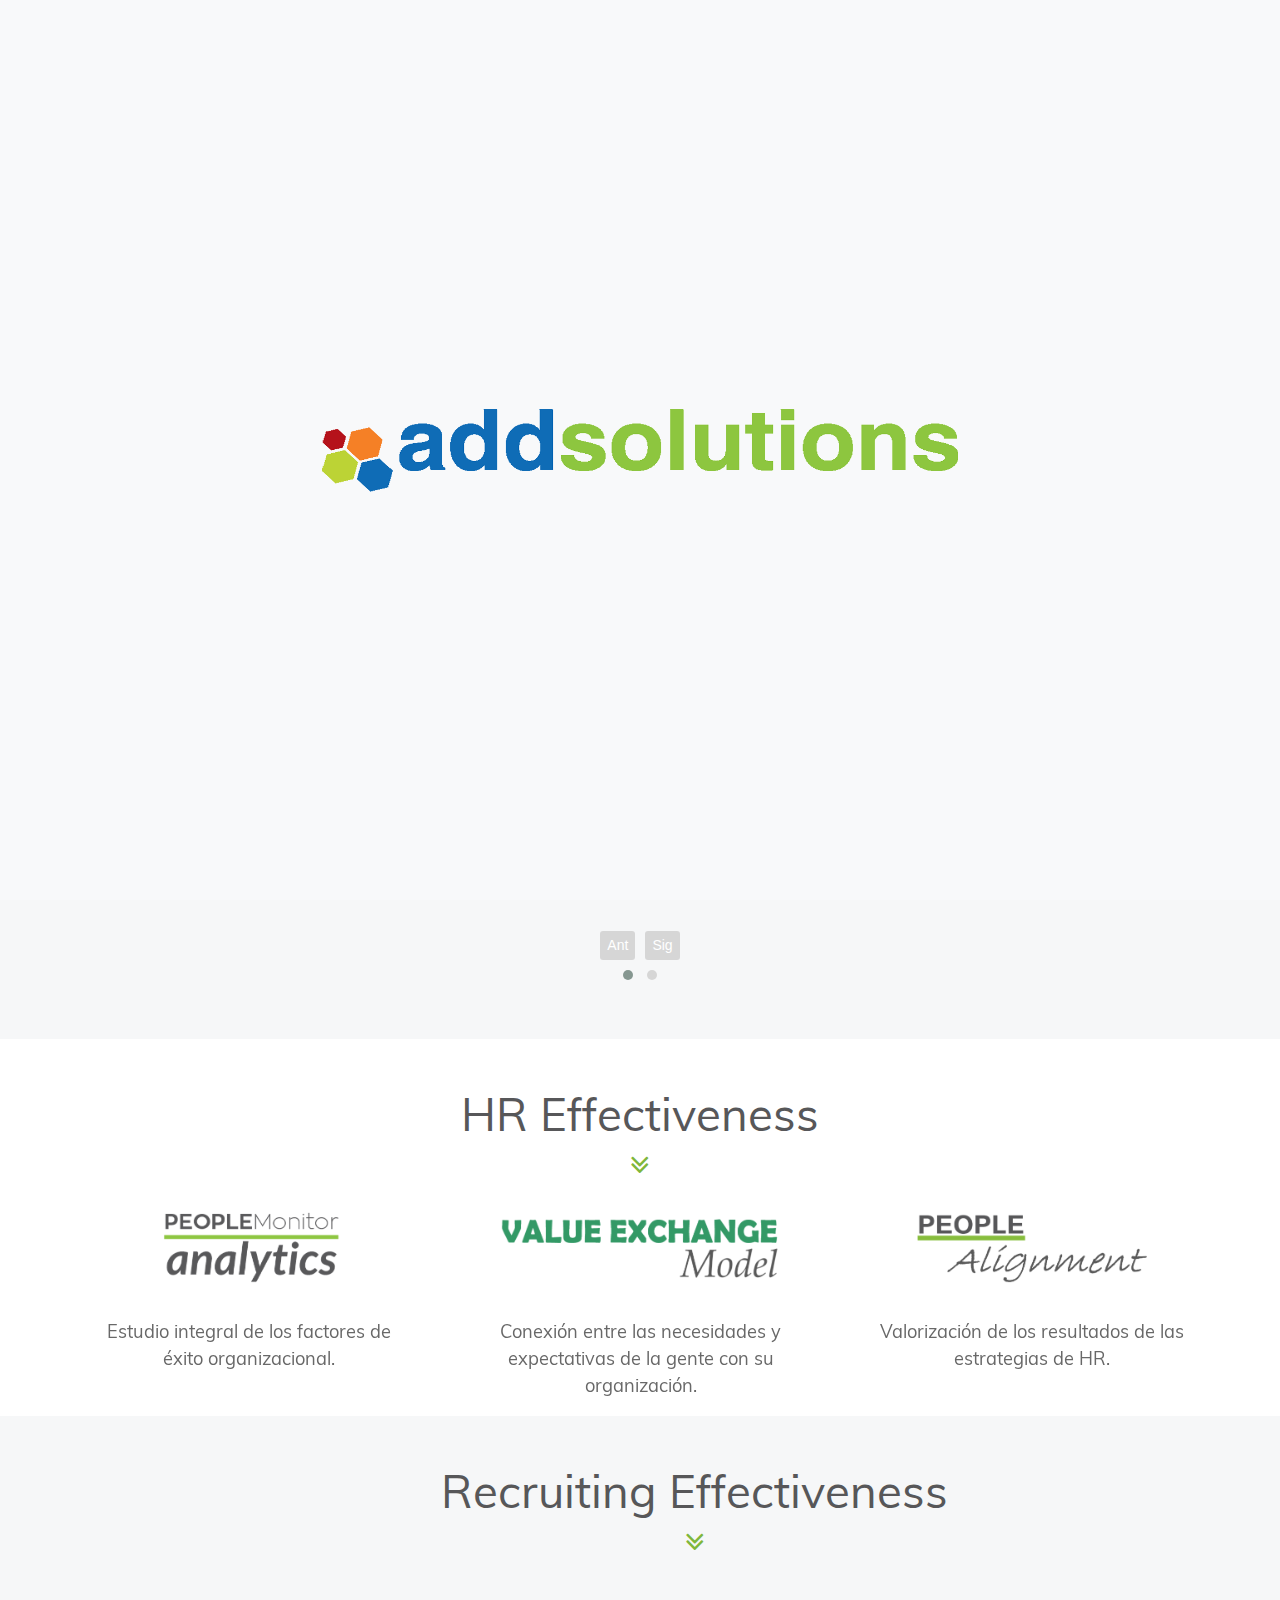
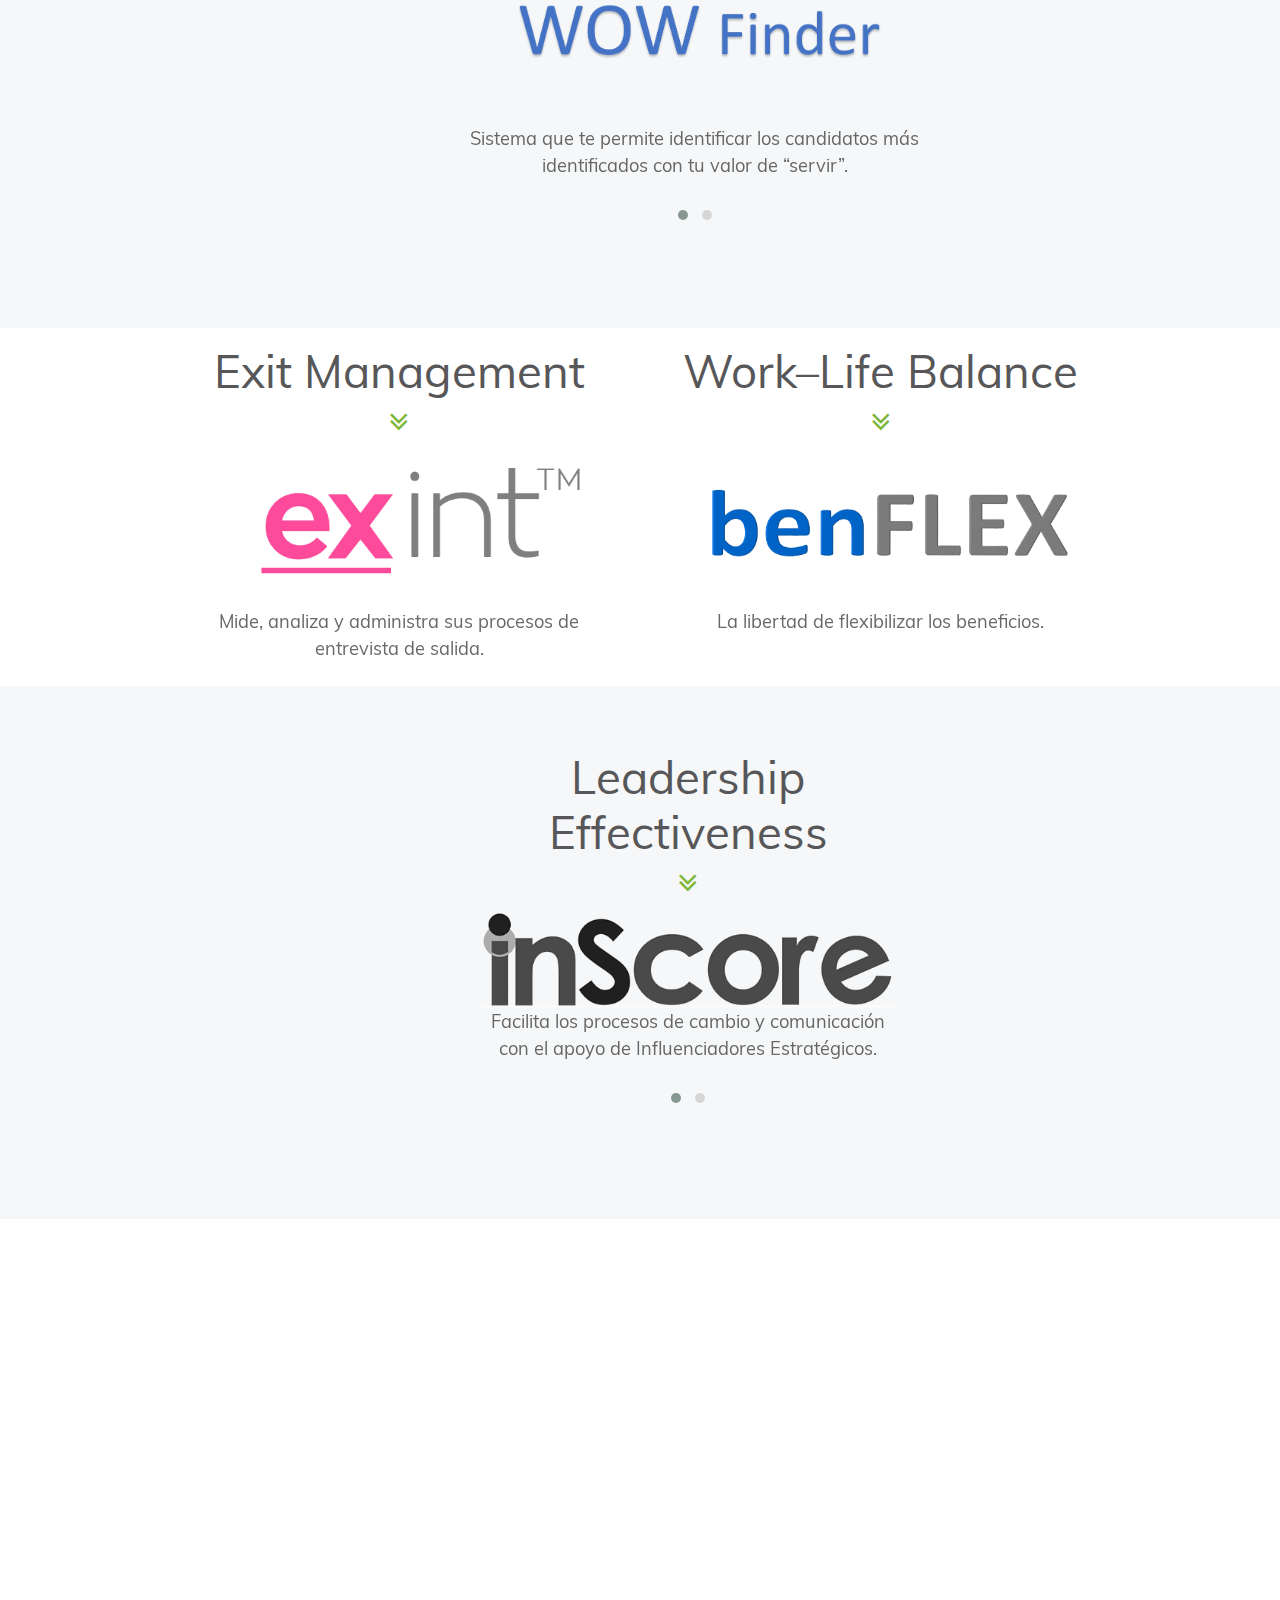
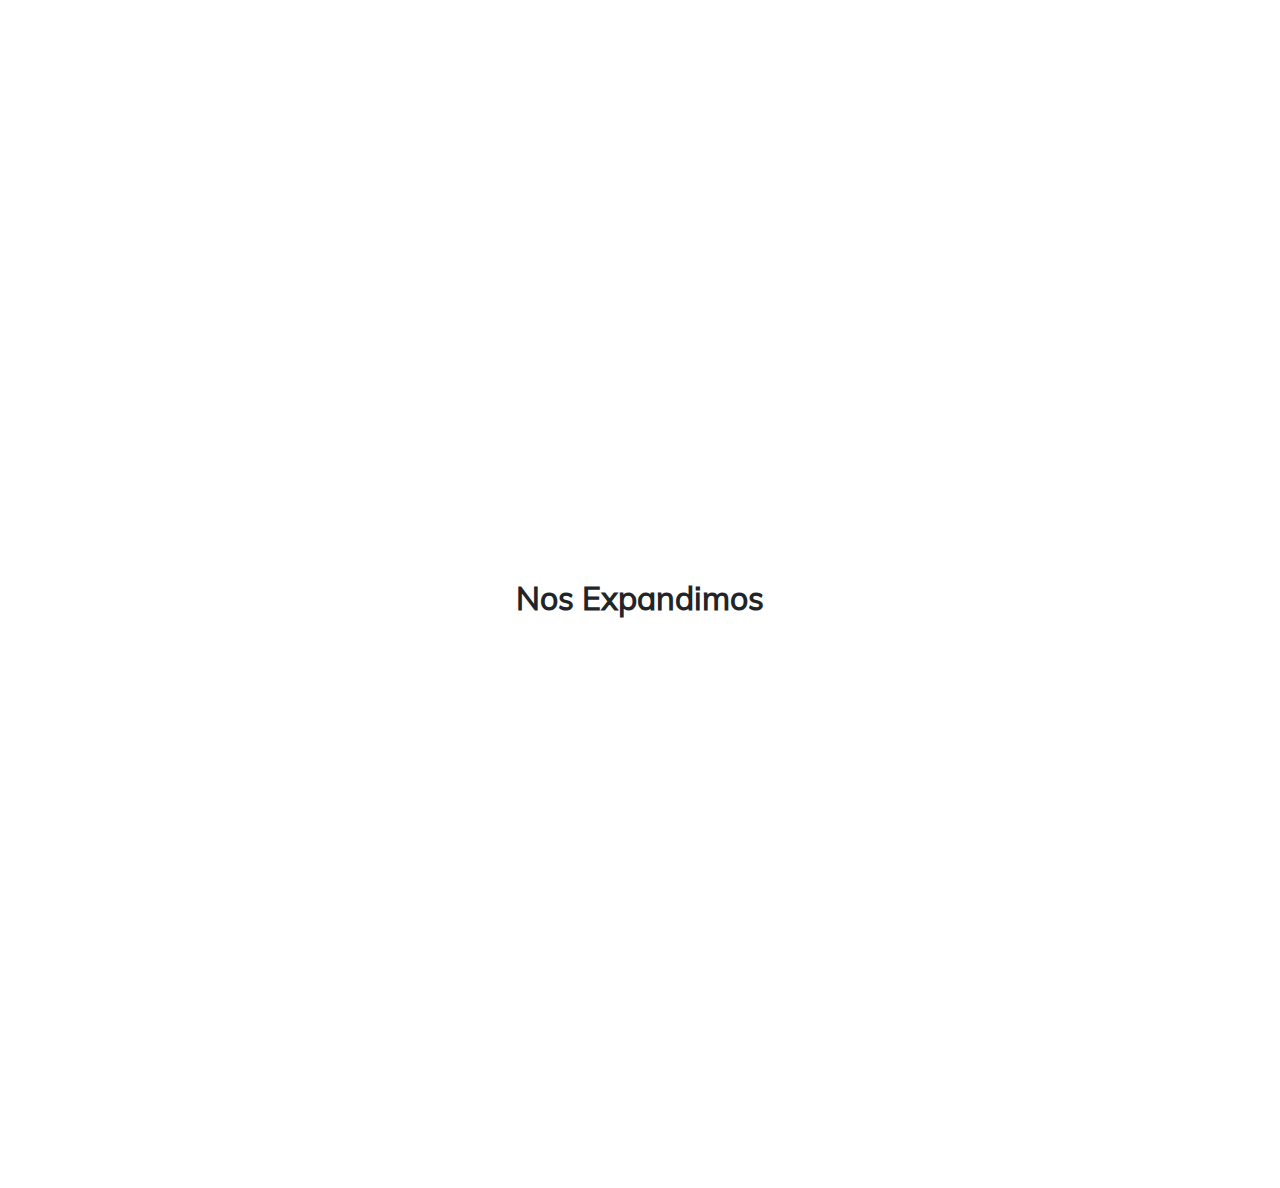
<file: index.html>
<!DOCTYPE html>
<html lang="es">

<head>
    <title>AddSolutions</title>
    <meta charset="utf-8" />
    <meta name="viewport" content="width=device-width, initial-scale=1, maximum-scale=1">
    <link rel="shortcut icon" type="text/css" href="img/favicon.ico" />
    <link rel="stylesheet" type="text/css" href="css/bootstrap.min.css">
    <link rel="stylesheet" type="text/css" href="css/normalize.css">
    <link rel="stylesheet" type="text/css" href="css/animate.min.css">
    <link rel="stylesheet" href="css/font-awesome.min.css">
    <link rel="stylesheet" type="text/css" href="css/styles.css" />
    <link rel="stylesheet" type="text/css" href="css/fonts.css" media="none" onload="if(media!='all')media='all'" />
    <link rel="stylesheet" href="css/owl.carousel.min.css">
    <link rel="stylesheet" href="css/owl.theme.default.min.css">
</head>

<body>
    <div class="loader animated pulse infinite"></div>
    <nav class="navbar navbar-light navbar-expand-md py-md-2 fixed-top">
        <a class="navbar-brand" href="#"><img src="img/galac.png" 
            alt="Gálac" height="15" width="110" ></a>
        <button class="navbar-toggler" type="button" data-toggle="collapse" data-target="#navbarNav" aria-expanded="false" aria-label="Toggle navigation">
                <span class="navbar-toggler-icon"></span>
            </button>
        <div class="navbar-collapse collapse" id="navbarNav">
            <div>
                <ul class="navbar-nav">
                    <li class="nav-item py-md-2"><a href="#Productos" class="nav-link">Productos</a></li>
                    <li class="nav-item py-md-2"><a href="#Servicios" class="nav-link">Servicios</a></li>
                    <li class="nav-item py-md-2"><a href="#QuienesSomos" class="nav-link">Nosotros</a></li>
                </ul>
            </div>
    </nav>
    <section id="carousel">
        <article class="d-flex justify-content-center">
            <div id="carouselIndicadores" class="carousel slide" data-ride="carousel">
                <ol class="carousel-indicators">
                    <li data-target="#carouselIndicadores" data-slide-to="0" class="active"></li>
                    <li data-target="#carouselIndicadores" data-slide-to="1"></li>
                </ol>
                <div class="carousel-inner">
                    <div class="carousel-item">
                        <img class="d-block w-100  h-90 lazy h-50vh filtro-gris" src="img/Productos/1.jpg" alt="First slide">
                        <img class="d-block w-100  h-90 animated fadeInLeft h-50vh position-absolute t-0" src="img/Productos/blanco.png" alt="First slide">
                        <img class="d-block w-100  h-90 animated fadeInRight h-50vh Retraso position-absolute t-0" src="img/Productos/azul.png" alt="First slide">
                        <div id="contenido-carousel" class="container-fluid">
                            <div class="row flexthis">
                                <div class="col-lg-6 col-md-6 col-sm-6 col-12 text-center">
                                    <img class="animated fadeInLeft Retraso1 img-carousel-left" src="img/portafolio/logo.png" alt="First slide" width="500">
                                </div>
                                <div class="col-lg-6 col-md-6 col-sm-6 col-12 carousel-right">
                                    <div class="carousel-texto d-block h-50vh w-100  text-center animated fadeIn Retraso2">
                                        <h3>Innovamos</h3>
                                        <p class="text-shadow text-light"> La nueva generación de compensación, beneficios y desempeño.
                                        <div class="col-xs-12 carousel-link">
                                            <a href="https://galacmovil.galac.com:40" target="_blank" class="button-large-light">Saber Más</a>
                                        </div>
                                    </div>
                                </div>
                            </div>
                        </div>
                    </div>
                    <div class="carousel-item active">
                        <img class="d-block w-100  h-90 lazy h-50vh filtro-gris" src="img/Productos/2.jpg" alt="First slide">
                        <img class="d-block w-100  h-90 animated fadeInLeft h-50vh position-absolute t-0" src="img/Productos/blanco.png" alt="First slide">
                        <img class="d-block w-100  h-90 animated fadeInRight Retraso h-50vh position-absolute t-0" src="img/Productos/azul.png" alt="First slide">
                        <div id="contenido-carousel" class="container-fluid">
                            <div class="row flexthis">
                                <div class="col-lg-6 col-md-6 col-sm-6 col-12 text-center">
                                    <img class="animated fadeInRight Retraso1 img-carousel-left " src="img/portafolio/bannerpeoplemonitor.png" width="500" alt="First slide">
                                </div>
                                <div class="col-lg-6 col-md-6 col-sm-6 col-12 carousel-right">
                                    <div class="carousel-texto d-block h-50vh w-100 text-center animated fadeIn Retraso2">
                                        <h3>¿Has cuantificado tu realidad organizacional?
                                        </h3>
                                        <p class="text-shadow text-light">Gracias a People Analytics obtener un índice global de efectividad de gestión humana,
                                            que te permitirá monitorear y hacer seguimiento año a año sobre la efectividad
                                            de tus accion
                                        </p>
                                        <div class="col-xs-12 carousel-link">
                                            <a href="https://mibackup.galac.com:60443/MiBackupWeb.Portal/Account/Index" target="_blank" class="button-large-light">Saber Más</a>
                                        </div>
                                    </div>
                                </div>
                            </div>
                        </div>
                    </div>
                </div>
                <a class="carousel-control-prev cursor-pointer" data-target="#carouselIndicadores" role="button" data-slide="prev">
                      <span class="carousel-control-prev-icon" aria-hidden="true"></span>
                      <span class="sr-only">Previous</span>
                  </a>
                <a class="carousel-control-next cursor-pointer" data-target="#carouselIndicadores" role="button" data-slide="next">
                      <span class="carousel-control-next-icon" aria-hidden="true"></span>
                      <span class="sr-only">Next</span>
                  </a>
                <div class="col-md-12 col-xs-12 button-next aniview Retraso1" data-av-animation="fadeInDown">
                    <a href="#Productos"><i class="fa fa-chevron-down"></i></a>
                </div>
            </div>
        </article>
    </section>
    <section id="Productos" class="pt-5 pb-5">
        <!-- <div class="col-md-12 justify-content-center">
            <h2 class="text-center pt-4">Nuestros Productos</h2>
        </div> -->
        <div class="row mb-5 pl-6 pr-6">
            <div class="col-md-12 text-center">
                <h3>Productivity</h3>
                <i class="fa fa-angle-double-down fa-2x text-green-theme" aria-hidden="true"></i>
            </div>

            <div class="col-md-10 offset-md-1">
                <div class="owl-carousel owl-theme pl-3 pr-3 carousel-three-columns">
                    <div class="item text-center pl-3 pr-3">
                        <img src="img/portafolio/gestiona.png" alt="First slide" width="500">
                        <p class="text-center">Administre los indicadores de gestión y el desempeño cuantitativo.
                        </p>
                    </div>
                    <div class="item text-center pl-3 pr-3">
                        <img src="img/portafolio/e360.png" alt="First slide" width="500">
                        <p class="text-center">Mida las competencias criticas y el desempeño.
                        </p>
                    </div>
                    <div class="item text-center pl-3 pr-3">
                        <img src="img/portafolio/compensa.png" alt="First slide" width="500">
                        <p class="text-center">Cuente con un apoyo en la toma de decisiones salariales.

                        </p>
                    </div>
                    <div class="item text-center pl-3 pr-3">
                        <img src="img/portafolio/gaming.png" alt="First slide" width="500">
                        <p class="text-center">Reconocimiento no salarial a través del juego.
                        </p>
                    </div>
                </div>
            </div>
        </div>
        <div class="row mt-5 pl-6 pr-6 pt-5">
            <div class="col-md-12 text-center">
                <h3>HR Effectiveness</h3>
                <i class="fa fa-angle-double-down fa-2x text-green-theme" aria-hidden="true"></i>
            </div>

            <div class="owl-carousel owl-theme pl-3 pr-3 carousel-three-columns">
                <div class="item text-center pl-3 pr-3">
                    <img src="img/portafolio/peoplemonitor.png" alt="First slide" width="100">
                    <p class="text-center">Estudio integral de los factores de éxito organizacional.
                    </p>
                </div>
                <div class="item text-center pl-3 pr-3">
                    <img src="img/portafolio/valueexchange.png" alt="First slide" width="100">
                    <p class="text-center">Conexión entre las necesidades y expectativas de la gente con su organización.
                    </p>
                </div>
                <div class="item text-center pl-3 pr-3">
                    <img src="img/portafolio/peoplealign.png" alt="First slide" width="100">
                    <p class="text-center">Valorización de los resultados de las estrategias de HR.
                    </p>
                </div>
            </div>
        </div>
        <div class="row mb-5">
            <div class="col-md-5 offset-md-4 text-center pt-5 pb-5">
                <h3>Recruiting Effectiveness</h3>
                <i class="fa fa-angle-double-down fa-2x text-green-theme" aria-hidden="true"></i>
                <div class="owl-carousel owl-theme pl-3 pr-3 carousel-one-columns">
                    <div class="item text-center pl-3 pr-3">
                        <img src="img/portafolio/wow.png" alt="First slide" width="100">
                        <p class="text-center">Sistema que te permite identificar los candidatos más identificados con tu valor de “servir”.
                        </p>
                    </div>
                    <div class="item text-center pl-3 pr-3">
                        <img src="img/portafolio/clic.png" alt="First slide" width="100">
                        <p class="text-center">Plataforma de iniciación en el mundo laboral.
                        </p>
                    </div>
                </div>
            </div>
        </div>
        <div class="row pt-2 pb-2 mt-5 mb-5 pl-6 pr-6">
            <div class="col-md-5 offset-md-1">
                <div class="row">
                    <div class="col-md-12 text-center pt-2 pb-2">
                        <h3>Exit Management</h3>
                        <i class="fa fa-angle-double-down fa-2x text-green-theme" aria-hidden="true"></i>
                    </div>
                    <div class="owl-carousel owl-theme pl-3 pr-3 carousel-one-columns">
                        <div class="item text-center pl-3 pr-3">
                            <img src="img/portafolio/exint.png" alt="First slide" width="100">
                            <p class="text-center">Mide, analiza y administra sus procesos de entrevista de salida.
                            </p>
                        </div>
                    </div>
                </div>
            </div>
            <div class="col-md-5">
                <div class="row">
                    <div class="col-md-12 text-center pt-2 pb-2">
                        <h3>Work–Life Balance</h3>
                        <i class="fa fa-angle-double-down fa-2x text-green-theme" aria-hidden="true"></i>
                    </div>
                    <div class="owl-carousel owl-theme pl-3 pr-3 carousel-one-columns">
                        <div class="item text-center pl-3 pr-3">
                            <img src="img/portafolio/benflex.png" alt="First slide" width="100">
                            <p class="text-center">La libertad de flexibilizar los beneficios.
                            </p>
                        </div>
                    </div>
                </div>
            </div>
        </div>
        <div class="row pt-2 pb-2 mt-5 mb-5 pl-6 pr-6">
            <div class="col-md-5 offset-md-4">
                <div class="row">
                    <div class="col-md-12 text-center pt-2 pb-2">
                        <h3>Leadership Effectiveness</h3>
                        <i class="fa fa-angle-double-down fa-2x text-green-theme" aria-hidden="true"></i>
                    </div>
                    <div class="owl-carousel owl-theme pl-3 pr-3 carousel-one-columns">
                        <div class="item text-center pl-3 pr-3">
                            <img src="img/portafolio/inscore.png" alt="First slide" width="100">
                            <p class="text-center">Facilita los procesos de cambio y comunicación con el apoyo de Influenciadores Estratégicos.                                
                            </p>
                        </div>
                        <div class="item text-center pl-3 pr-3">
                            <img src="img/portafolio/leadscore.png" alt="First slide" width="100">
                            <p class="text-center">Índice de liderazgo organizacional.
                            </p>
                        </div>
                    </div>
                </div>
            </div>
        </div>
    </section>
    <section id="QuienesSomos" class="container-fluid aniview" data-av-animation="fadeIn">
        <div class="row">
            <article id="FondoCorporativo" class="col-lg-12 text-center FondoImg">
                <h2 class="p-7">La innovación, profundidad de análisis y la calidad de atención son nuestra mejor característica</h2>
            </article>
        </div>
        <div class="row  aniview" data-av-animation="fadeInLeft">
            <article class="col-lg-12 align-middle pt-5 pr-5 pl-5">
                <div class="row text-center">
                    <div class="col-md-12 justify-content-center d-flex">
                        <h3 class="text-center pb-4">¿Quienes Somos?</h3><br>
                    </div>
                </div>
                <div class="row">
                    <div class="col-lg-6 offset-lg-3">
                        <p class="text-justify pb-5">
                            Somos una empresa de Recursos Humanos especializada en las áreas de compensación, beneficios y desempeño. Como la nueva generación
                            de compensación, beneficios y desempeño tenemos la posibilidad y la capacidad de abordar sus
                            requerimientos de manera flexible, con aproximaciones y recomendaciones metodológicas centradas
                            en sus necesidades, no en métodos rígidos pre establecidos. En la actualidad, la empresa opera
                            en USA, México, Panamá, Costa Rica y Venezuela.

                        </p>
                    </div>
                </div>
                <div class="row flexthis">
                    <div class="col-lg-6 col-sm-6 col-12">
                        <div class="row">
                            <div class="col-lg-12">
                                <h3 class="text-center">Misión<br>
                                    <i class="fa fa-heart-o fa-2x"></i>
                                </h3>
                                <p class="text-justify p-7">
                                    Ser la referencia y el apoyo indispensable en las estrategias de Capital Humano de las organizaciones.
                                </p>
                            </div>
                        </div>
                    </div>
                    <div class="col-lg-6 col-sm-6 col-12">
                        <div class="row">
                            <div class="col-lg-12">
                                <h3 class="text-center">Visión<br>
                                    <i class="fa fa-globe fa-2x"></i>
                                </h3>
                                <p class="text-justify p-7">
                                    Aportar con calidad el conocimiento y la tecnología especializada en Compensación, Beneficios y Desempeño que las organizaciones
                                    necesitan para su éxito.
                                </p>
                            </div>
                        </div>
                    </div>
                </div>

            </article>
        </div>
        </div>
    </section>
    <section id="NosExpandimos" class="container-fluid">
        <div class="row">
            <article id="FondoNosExpandimos" class="col-lg-12 text-center FondoImg">
                <h2 class="p-7">Nos Expandimos</h2>
            </article>
        </div>
        <div class="row  aniview" data-av-animation="fadeIn">
            <article class="col-lg-12 align-middle pt-5 pb-5 pr-5 pl-5 bg-green-blue">
                <div class="row">
                    <div class="col-lg-6 offset-lg-3">
                        <h2>Ahora en Perú</h2>
                        <p class="text-justify">
                            Expandimos nuestra red de soluciones al sur, para de esta forma proveer al mercado peruano de aplicaciones de calidad, de
                            fácil implementación y manejo que permitirán a sus usuarios agilizar las gestiones administrativas
                            y tributarias de su organización.
                        </p>
                    </div>
                    <div class="col">
                    </div>
                </div>
            </article>
        </div>
        </div>
    </section>
    <aside>
    </aside>
    <footer class="mainfooter aniview" data-av-animation="fadeIn" role="contentinfo">
        <div class="footer-middle">
            <div class="container-fluid pl-5 pr-5">
                <div class="row flexthis">
                    <div class="col-md-3 col-sm-6 col-12">
                        <div class="footer-pad row">
                            <h5> <a class="navbar-brand" href="#"><img src="img/logoblanco.png" 
                                                        alt="Add Solutions" height="40" width="270" ></a>
                            </h5>
                        </div>
                    </div>
                    <div class="col-md-2 col-sm-6 col-6">
                        <div class="footer-pad">
                            <h5>Productos</h5>
                            <address>
                                <!-- <ul class="list-unstyled">
                                    <li><a href="Administrativo.html">Administrativo</a></li>
                                    <li><a href="Nomina.html">Nómina</a></li>
                                    <li><a href="https://mibackup.galac.com:60443/MiBackupWeb.Portal/Account/Index" target="_blank">Mi-backÚp</a></li>
                                    <li><a href="https://galacmovil.galac.com:40" target="_blank">Gálac Móvil</a></li>
                                </ul> -->
                            </address>
                        </div>
                    </div>
                    <!-- <div class="col-md-2 col-sm-6 col-6">
                        <div class="footer-pad">
                            <h5>Servicios</h5>
                            <ul class="list-unstyled">
                                <li><a href="#">Plan de Asistencia y Servicios</a></li>
                            </ul>
                        </div>
                    </div> -->
                    <div class="col-md-5 col-sm-6">
                        <h5>Contacto</h5>
                        <div class="footer-pad">
                            <!-- <div class="row">
                                <div class="col-lg-12">
                                    <strong>Perú</strong>
                                    <address>
                                        <strong class="font-16"><a href="Distribuidores.html">Distribuidores</a></strong>
                                    </address>
                                </div>
                            </div> -->
                            <div class="row">
                                <div class="col-lg-4 col-sm-6 col-md-4">
                                    <strong>Venezuela</strong>
                                    <br>
                                    <address>
                                        <!-- Teléfonos:
                                        <br><a href="tel:+(58) 212 718 1811">+(58) 212 718 1811</a>
                                        <br> <a href="tel:+(58) 212 208 3811">+(58) 212 208 3811</a>
                                        <hr> Av. Francisco de Miranda, Torre Mene Grande, Piso 3, Oficina 3-1 y 3-2. Urb. Los
                                        Palos Grandes, Caracas 1062 - Venezuela. <strong><a href="mailto:info@galac.com">info@galac.com</a></strong> -->
                                    </address>

                                </div>
                                <div class="col-lg-4 col-sm-6 col-md-4">
                                    <strong>Ecuador</strong>
                                    <br>
                                    <address>
                                        <!-- Teléfonos:
                                        <br> <a href="tel:+(593) 02 382 3940">+(593) 02 382 3940</a>
                                        <br> <a href="tel:+(593) 02 382 3906">+(593) 02 382 3906</a>
                                        <hr> Av. de los Shyris 344 y Av. Eloy Alfaro, Edificio Parque Central, Piso 10, Oficina
                                        1004 Quito Ecuador. <strong><a href="mailto:latintax@galac.com">latintax@galac.com</a></strong> -->
                                    </address>

                                </div>
                            </div>
                        </div>
                    </div>
                </div>
            </div>
        </div>
        <div class="footer-bottom">
            <div class="container">
                <div class="row flexthis">
                    <div class="col-lg-8 col-md-8 col-xs-8">
                        <p class="text-xs-center">©2018 AddSolutions. Todos los Derechos Reservados</p>
                    </div>
                    <div id="Redes">
                        <ul class="nav justify-content-center actions">
                            <li class="nav-item">
                                <a href="https://twitter.com/addsolutions" target="_blank" class="icon fa fa-twitter"><span class="label">Twitter</span></a>
                            </li>
                            <!-- <li class="nav-item">
                                <a href="https://es-la.facebook.com/galacsoftware/" target="_blank" class="icon fa fa-facebook"><span class="label">Facebook</span></a>
                            </li>
                            <li class="nav-item">
                                <a href="https://www.instagram.com/galacsoftware/" target="_blank" class="icon fa fa-instagram"><span class="label">Instagram</span></a>
                            </li> -->
                            <li class="nav-item">
                                <a href="https://www.linkedin.com/company/addsolutions-c.a/" target="_blank" class="icon fa fa-linkedin"><span class="label">LinkedIn</span></a>
                            </li>
                        </ul>
                    </div>
                </div>
            </div>
        </div>
    </footer>
    <div class="col-md-12 col-xs-12 button-previous">
        <a href="#carousel"><i class="fa fa-chevron-up"></i></a>
    </div>
    <script src="js/jquery-3.2.1.slim.min.js"></script>
    <script src="js/jquery.min.js"></script>
    <script src="js/popper.min.js" async="async"></script>
    <script src="js/bootstrap.min.js" async="async"></script>
    <script type="text/javascript" src="js/jquery.aniview.js"></script>
    <script type="text/javascript" src="js/UtilitarioIndex.js"></script>
    <script src="js/owl.carousel.min.js"></script>

</body>

</html>
</file>
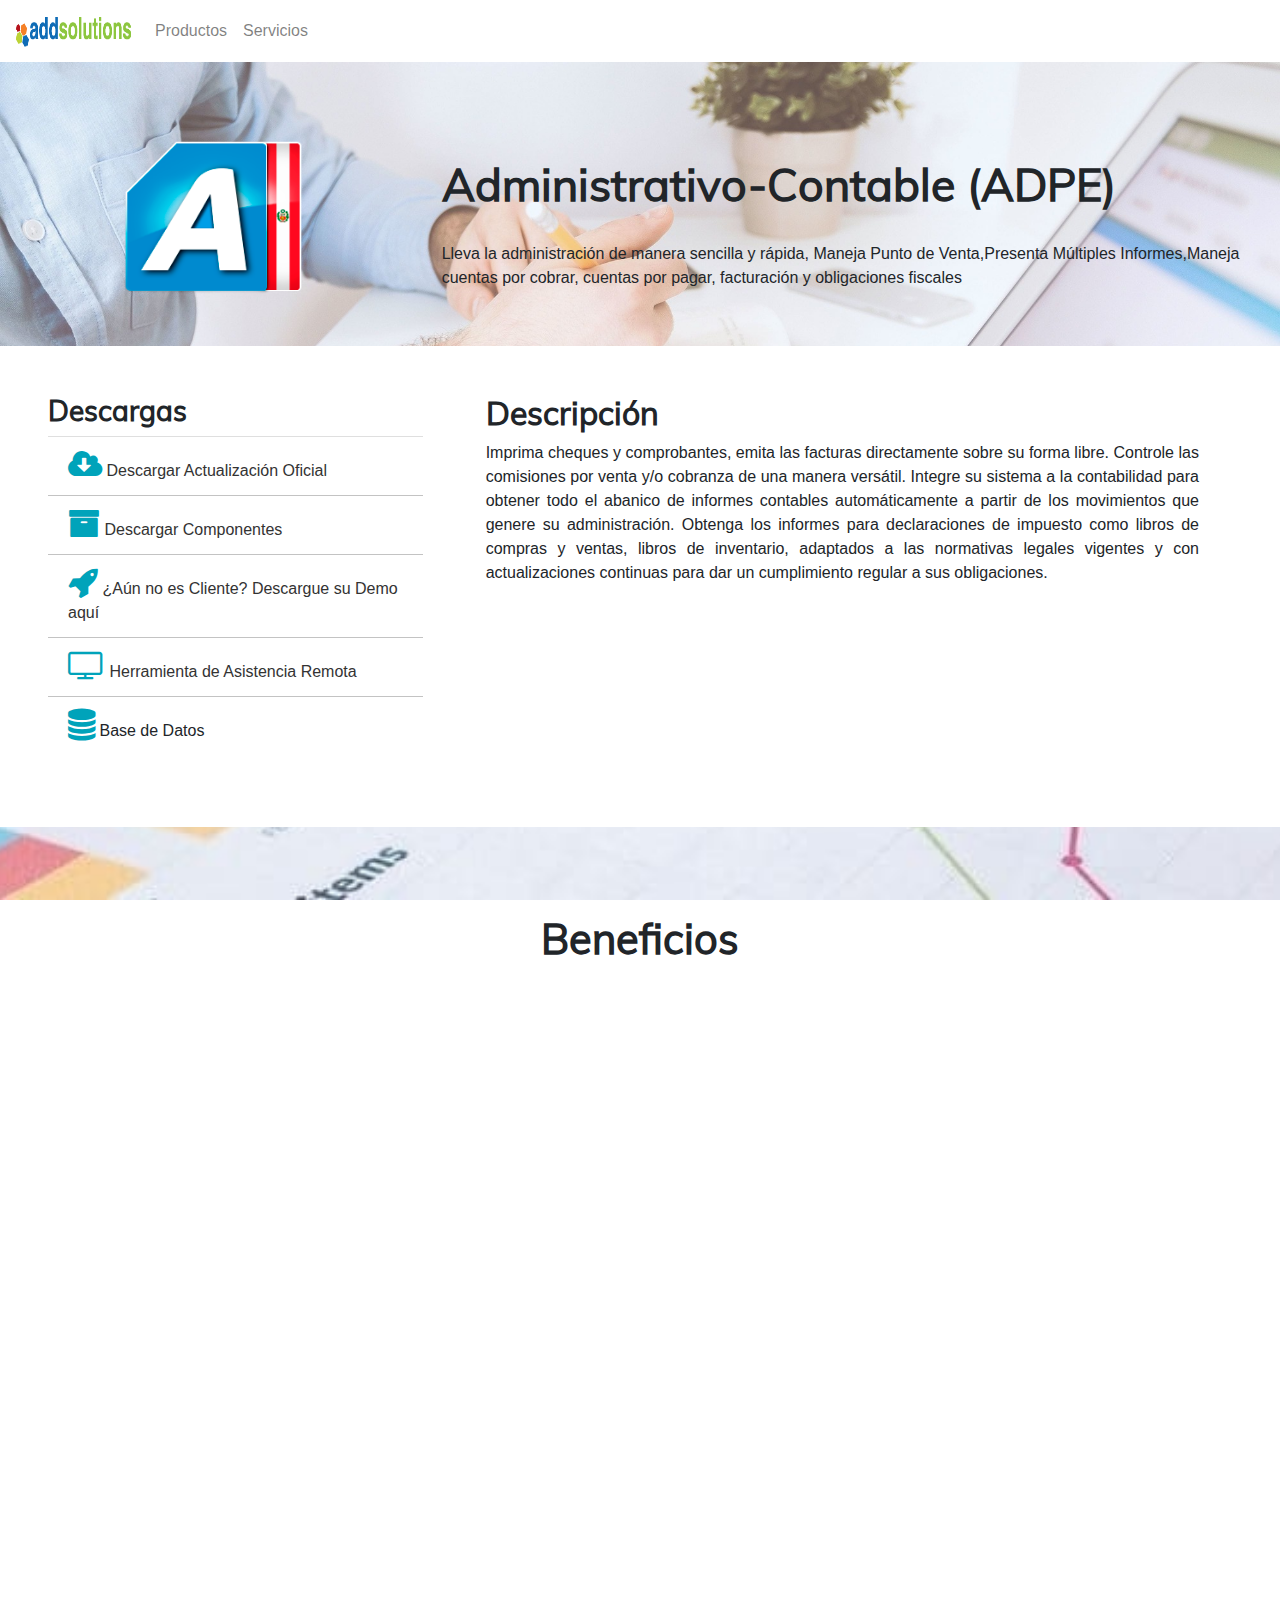
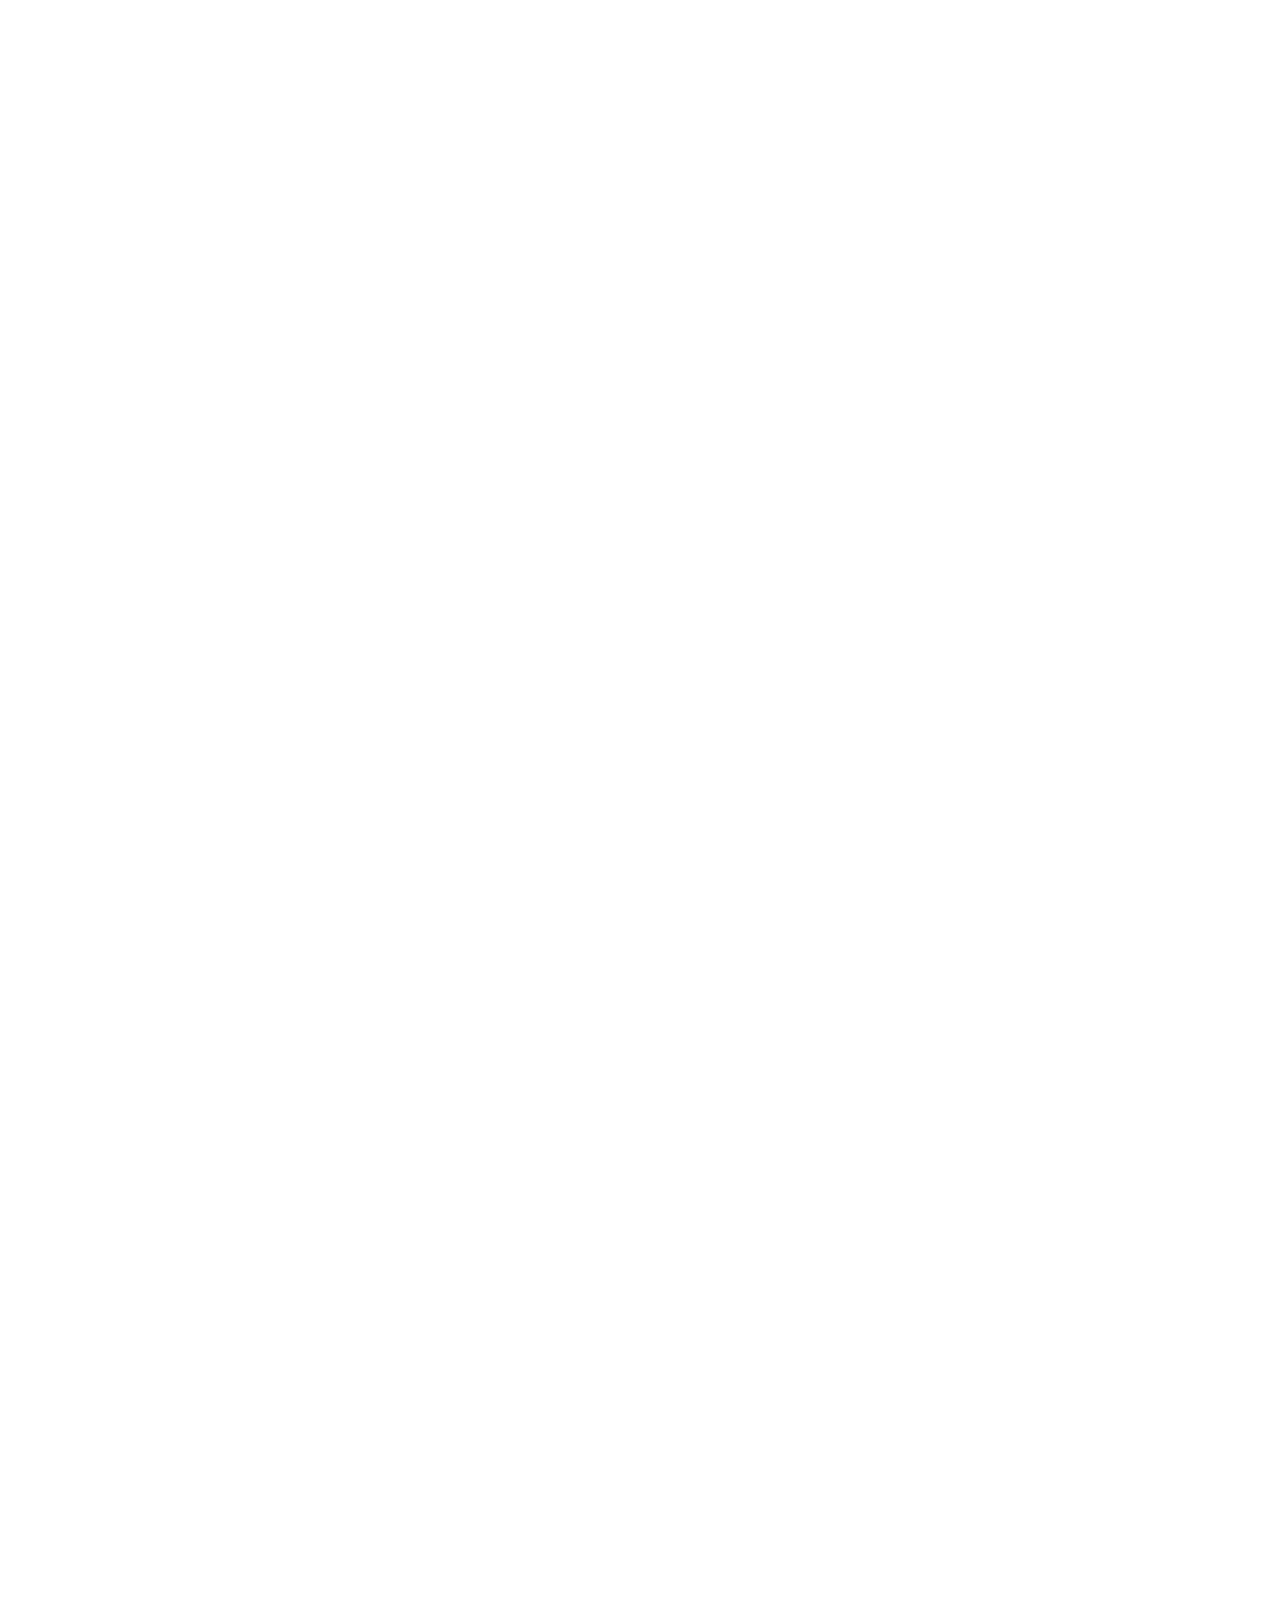
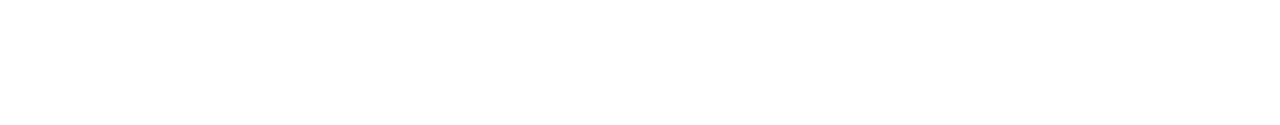
<file: Administrativo.html>
<!DOCTYPE html>
<html lang="es">

<head>
    <title>Gálac Software - Administrativo</title>
    <meta charset="utf-8" />
    <meta name="viewport" content="width=device-width, initial-scale=1, maximum-scale=1">
    <link rel="shortcut icon" type="text/css" href="img/favicon.ico" />
    <link rel="stylesheet" type="text/css" href="css/bootstrap.min.css">
    <link rel="stylesheet" type="text/css" href="css/normalize.css">
    <link rel="stylesheet" type="text/css" href="css/animate.min.css">
    <link rel="stylesheet" href="css/font-awesome.min.css">
    <link rel="stylesheet" type="text/css" href="css/styles.min.css" />
    <link rel="stylesheet" type="text/css" href="css/fonts.css" media="none" onload="if(media!='all')media='all'" />
</head>

<body>
    <div class="loader animated pulse infinite"></div>
    <nav class="navbar navbar-light navbar-expand-md py-md-2 fixed-top">
        <a class="navbar-brand" href="index.html"><img src="img/galac.png" 
            alt="Gálac" height="30" width="115" ></a>
        <button class="navbar-toggler" type="button" data-toggle="collapse" data-target="#navbarNav" aria-expanded="false" aria-label="Toggle navigation">
                <span class="navbar-toggler-icon"></span>
            </button>
        <div class="navbar-collapse collapse" id="navbarNav">
            <ul class="navbar-nav">
                <li class="nav-item py-md-2 dropdown">
                    <a class="nav-link dropdown-toggle" href="#" id="navbarDropdown" role="button" data-toggle="dropdown" aria-haspopup="true"
                        aria-expanded="false">
                                    Productos
                            </a>
                    <div class="dropdown-menu" aria-labelledby="navbarDropdown">
                        <a class="dropdown-item active" href="#">Administrativo</a>
                        <a class="dropdown-item" href="./Nomina.html">Nómina</a>
                    </div>
                </li>
                <li class="nav-item py-md-2 dropdown">
                    <a class="nav-link dropdown-toggle" href="#" id="navbarDropdown" role="button" data-toggle="dropdown" aria-haspopup="true"
                        aria-expanded="false">
                                                    Servicios
                                            </a>
                    <div class="dropdown-menu" aria-labelledby="navbarDropdown">
                        <a class="dropdown-item" href="https://galacmovil.galac.com:40" target="_blank">Gálac Móvil</a>
                        <a class="dropdown-item" href="https://mibackup.galac.com:60443/MiBackupWeb.Portal/Account/Index" target="_blank">
                                Mi Backúp</a>
                    </div>
                </li>
            </ul>
        </div>
    </nav>
    <section id="Banner-Producto" class="Fondo-Administrativo container-fluid animated fadeInLeft">
        <div class="row">
            <article id="LogoProducto" class="col-lg-4 col-md-4 col-xs-4 text-center">
                <img src="img/Productos/admin.png" / width="180" height="180">
            </article>
            <article class="col-lg-8 col-md-8 col-xs-8">
                <div class="row">
                    <div class="col-lg-12">
                        <h1>Administrativo-Contable (ADPE)</h1>
                    </div>
                </div>
                <div class="row">
                    <div class="col-lg-12">
                        <p>Lleva la administración de manera sencilla y rápida, Maneja Punto de Venta,Presenta Múltiples Informes,Maneja
                            cuentas por cobrar, cuentas por pagar, facturación y obligaciones fiscales
                        </p>
                    </div>
                </div>
            </article>
        </div>
    </section>
    <section id="Producto" class="container-fluid pt-5 pb-5 pl-5 pr-5">
        <div class="row">
            <article id="Descargas" class="col-lg-4 col-md-4 col-xs-4 pb-4">
                <div class="row">
                    <div class="col-lg-12">
                        <h3>Descargas</h3>
                        <ul class="list-unstyled text-left list-group list-group-flush">
                            <li class="list-group-item">
                                <i class="fa fa-cloud-download fa-2x"></i> <a href="#">Descargar Actualización Oficial</a>
                            </li>
                            <li class="list-group-item">
                                <i class="fa fa-archive fa-2x"></i> <a href="http://www.galac.com.pe/descargas/utilitarios/Instalar Componentes Galac.exe"> Descargar Componentes</a>
                            </li>
                            <li class="list-group-item">
                                <i class="fa fa-rocket fa-2x"></i> <a href="#"> ¿Aún no es Cliente? Descargue su Demo aquí </a>
                            </li>
                            <li class="list-group-item">
                                <i class="fa fa-television fa-2x"></i> <a href="http://www.galac.com.pe/descargas/utilitarios/galacSupport3165.exe">Herramienta de Asistencia Remota</a>
                            </li>
                            <li class="list-group-item rotate cursor-pointer" data-toggle="collapse" data-target="#collapseBD" aria-expanded="false"
                                aria-controls="collapseBD">
                                <i class="fa fa-database fa-2x"></i> <span>Base de Datos </span>
                                <div id="collapseBD" class="collapse">
                                    <ul class="list-unstyled text-left list-group list-group-flush">
                                        <li class="list-group-item">
                                            <i class="fa fa-circle-o fa-1x"></i> <a href="http://www.galac.com.pe/descargas/utilitarios/administrador_bddV_4_73_actualizar.exe">Administrador de Base de Datos</a>
                                        </li>
                                        <li class="list-group-item">
                                            <i class="fa fa-circle-o fa-1x"></i> <a href="http://download.microsoft.com/download/5/2/9/529FEF7B-2EFB-439E-A2D1-A1533227CD69/SQLEXPR_x86_ENU.exe">Instalador de SQL Express 2012</a>
                                        </li>
                                        <li class="list-group-item">
                                            <i class="fa fa-circle-o fa-1x"></i> <a href="https://download.microsoft.com/download/1/5/6/156992E6-F7C7-4E55-833D-249BD2348138/ENU/x86/SQLEXPR_x86_ENU.exe">Instalador de SQL Express 2014</a>
                                        </li>
                                    </ul>
                                </div>

                            </li>
                        </ul>
                    </div>
                </div>
            </article>
            <article id="Descripcion" class="col-lg-8 col-md-8 col-xs-8 pl-5 pr-5">
                <div class="row">
                    <div class="col-lg-12 aniview" data-av-animation="fadeIn">
                        <h2>Descripción</h2>
                        <p class="text-justify">
                            Imprima cheques y comprobantes, emita las facturas directamente sobre su forma libre. Controle las comisiones por venta y/o
                            cobranza de una manera versátil. Integre su sistema a la contabilidad para obtener todo el abanico
                            de informes contables automáticamente a partir de los movimientos que genere su administración.
                            Obtenga los informes para declaraciones de impuesto como libros de compras y ventas, libros de
                            inventario, adaptados a las normativas legales vigentes y con actualizaciones continuas para
                            dar un cumplimiento regular a sus obligaciones.
                        </p>
                    </div>
                </div>
            </article>
        </div>
    </section>
    <section id="Beneficios" class="container-fluid aniview" data-av-animation="fadeIn">
        <div class="row">
            <article id="FondoBeneficios" class="col-lg-12 text-center FondoImg">
                <h2 class="p-7">Beneficios</h2>
            </article>
        </div>
        <div class="row">
            <article class="col-lg-12 align-middle pt-5 pb-5 pr-5 pl-5">
                <div class="row aniview" data-av-animation="fadeInRight">
                    <div class="col-lg-3 col-md-3 col-xs-12 text-center">
                        <img src="img/caja-registradora.png" alt="" height="200" width="200">
                    </div>
                    <div class="col-lg-4 col-md-4 col-xs-12 pr-5 pl-5 text-justify">
                        <p>
                            <i class="fa fa-check checklist-item-icon bg-primary"></i> <strong>Procese</strong> sus cuentas
                            por cobrar, cuentas por pagar, anticipos, cobranzas, pagos, movimientos bancarios, facturas,
                            cotizaciones, órdenes de compra, etc, sin complicaciones.
                        </p>
                        <p> <i class="fa fa-check checklist-item-icon bg-primary"></i><strong>Permite llevar su administración  </strong>de
                            manera sencilla y rápida.
                        </p>

                    </div>
                    <div class="col-lg-4 col-md-4 col-xs-12 pr-5 pl-5 text-justify">
                        <p>
                            <i class="fa fa-check checklist-item-icon bg-primary"></i><strong> Imprima cheques y comprobantes</strong>,
                            emita las facturas directamente sobre su forma libre. Controle las comisiones por venta y/o cobranza
                            de una manera versátil.
                        </p>
                        <p> <i class="fa fa-check checklist-item-icon bg-primary"></i> <strong>Integre
                            su sistema a la contabilidad </strong> obtener todo el abanico de informes contables automáticamente
                            a partir de los movimientos que genere su administración.
                        </p>
                    </div>
                </div>
            </article>
        </div>
        </div>
    </section>
    <section id="Caracteristicas" class="container-fluid aniview" data-av-animation="fadeIn">
        <div class="row">
            <article id="FondoCaracteristicas" class="col-lg-12 text-center FondoImg">
                <h2 class="p-7">Características</h2>
            </article>
        </div>
        <div class="row">
            <article id="ContenidoCaracteristicas" class="col-lg-8 offset-lg-2 align-middle pr-5 pl-5">
                <div class="aniview" data-av-animation="fadeInLeft">

                    <div class="row">


                        <div class="col-lg-6 offset-lg-3 col-md-3 col-xs-12 text-center">

                            <img src="img/computer.png" alt="" height="200" width="200">
                            <h3 class="pt-4 pb-4">¿Que Incluye?</h3>
                        </div>
                    </div>
                    <div class="row">
                        <div class="col-lg-12 col-md-12 col-xs-12 pr-1 pl-1 text-justify">
                            <div class="head-list rotate" data-toggle="collapse" data-target="#collapse1" aria-expanded="false" aria-controls="collapse1">
                                <h4><i class="fa fa-plus icono-desplegar"></i> Permite visualizar los siguientes informes:</h4>
                            </div>
                            <p>
                                <div id="collapse1" class="collapse ">
                                    <div class="row">


                                        <ul class="list-group list-group-flush col-lg-6">
                                            <li class="list-group-item"> <i class="fa fa-check checklist-item-icon"></i> Libro de Caja y Banco - Detalle
                                                de movimientos en efectivo y de la Cuenta Corriente</li>
                                            <li class="list-group-item"><i class="fa fa-check checklist-item-icon"></i>Registro de Inventario Permanente
                                                (Unidades Físicas) y Valorizado
                                            </li>
                                            <li class="list-group-item"><i class="fa fa-check checklist-item-icon"></i>Registro de Compras</li>                                            
                                        </ul>
                                        <ul class="list-group list-group-flush col-lg-6">
                                            <li class="list-group-item"><i class="fa fa-check checklist-item-icon"></i> Registro de Costos - Estado de
                                                Costo de Venta Anual , de producción valorizado Anual, elementos de costos
                                                y Centro de Costos mensual
                                            </li>

                                            <li class="list-group-item"><i class="fa fa-check checklist-item-icon"></i> Registro de Ventas e ingresos</li>

                                        </ul>
                                    </div>
                                </div>
                            </p>
                        </div>
                    </div>
                    <div class="row">
                        <div class="col-lg-12 col-md-12 col-xs-12 pr-1 pl-1 text-justify">
                            <div class="head-list rotate" data-toggle="collapse" data-target="#collapse2" aria-expanded="false" aria-controls="collapse2">
                                <h4><i class="fa fa-plus icono-desplegar"></i> A nivel de compras podrá llevar:</h4>
                            </div>
                            <p>
                                <div id="collapse2" class="collapse">
                                    <ul class="list-group list-group-flush">
                                        <li class="list-group-item"> <i class="fa fa-check checklist-item-icon"></i> Manejo de Compras de Importación</li>
                                        <li class="list-group-item"> <i class="fa fa-check checklist-item-icon"></i> Importación de Compras desde archivo
                                            plano o Excel</li>
                                        <li class="list-group-item"> <i class="fa fa-check checklist-item-icon"></i> Historial de Proveedores</li>
                                    </ul>

                                </div>

                            </p>
                        </div>
                    </div>
                    <div class="row">
                        <div class="col-lg-12 col-md-12 col-xs-12 pr-1 pl-1 text-justify">
                            <div class="head-list rotate" data-toggle="collapse" data-target="#collapse3" aria-expanded="false" aria-controls="collapse3">
                                <h4><i class="fa fa-plus icono-desplegar"></i> Para la gestión de ventas tendrá:</h4>
                            </div>
                            <p>
                                <div id="collapse3" class="collapse">
                                    <div class="row">
                                        <ul class="list-group list-group-flush col-lg-6 col-sm-6">
                                            <li class="list-group-item"> <i class="fa fa-check checklist-item-icon"></i> Facturación, boletas de venta,
                                                Notas de Crédito y Débito</li>
                                            <li class="list-group-item"> <i class="fa fa-check checklist-item-icon"></i>Guías de Remisión</li>
                                            <li class="list-group-item"> <i class="fa fa-check checklist-item-icon"></i> Importación y exportación de
                                                los registros de ventas a texto o Excel</li>
                                            <li class="list-group-item"> <i class="fa fa-check checklist-item-icon"></i>Informes estadísticos de ventas</li>
                                            <li class="list-group-item"> <i class="fa fa-check checklist-item-icon"></i>Comisiones por vendedores</li>
                                        </ul>
                                        <ul class="list-group list-group-flush col-lg-6 col-sm-6">
                                            <li class="list-group-item"> <i class="fa fa-check checklist-item-icon"></i>Análisis de vencimientos</li>
                                            <li class="list-group-item"> <i class="fa fa-check checklist-item-icon"></i>Manejo de Proformas Orden de Pedidos
                                                (Cotizaciones)
                                            </li>
                                            <li class="list-group-item"> <i class="fa fa-check checklist-item-icon"></i>Manejo de Terminal de Punto de
                                                Venta para ventas rápidas</li>
                                            <li class="list-group-item"> <i class="fa fa-check checklist-item-icon"></i>Cuentas por Cobrar y Pagar</li>
                                            <li class="list-group-item"> <i class="fa fa-check checklist-item-icon"></i>Facturación Electrónica</li>
                                        </ul>
                                    </div>
                                </div>

                            </p>
                        </div>
                    </div>
                    <div class="row">
                        <div class="col-lg-12 col-md-12 col-xs-12 pr-1 pl-1 text-justify">
                            <div class="head-list rotate" data-toggle="collapse" data-target="#collapse4" aria-expanded="false" aria-controls="collapse4">
                                <h4><i class="fa fa-plus icono-desplegar"></i> Usted podrá manejar financieramente:</h4>
                            </div>
                            <p>
                                <div id="collapse4" class="collapse">
                                    <div class="row">
                                        <ul class="list-group list-group-flush col-lg-6 col-sm-6">
                                            <li class="list-group-item"> <i class="fa fa-check checklist-item-icon"></i> Emisión e impresión de cheques</li>
                                            <li class="list-group-item"> <i class="fa fa-check checklist-item-icon"></i> Conciliación Bancaria</li>
                                        </ul>
                                        <ul class="list-group list-group-flush col-lg-6 col-sm-6">
                                            <li class="list-group-item"> <i class="fa fa-check checklist-item-icon"></i> Caja chica</li>
                                            <li class="list-group-item"> <i class="fa fa-check checklist-item-icon"></i> Pagos</li>
                                        </ul>
                                    </div>

                                </div>

                            </p>
                        </div>
                    </div>
                    <div class="row">
                        <div class="col-lg-12 col-md-12 col-xs-12 pr-1 pl-1 text-justify">
                            <div class="head-list rotate" data-toggle="collapse" data-target="#collapse5" aria-expanded="false" aria-controls="collapse5">
                                <h4><i class="fa fa-plus icono-desplegar"></i> En el área de Almacén (Inventario) usted podrá
                                    realizar:
                                </h4>
                            </div>
                            <p>
                                <div id="collapse5" class="collapse">
                                    <div class="row">
                                        <ul class="list-group list-group-flush col-lg-6 col-sm-6">
                                            <li class="list-group-item"> <i class="fa fa-check checklist-item-icon"></i> Orden de Compra</li>
                                            <li class="list-group-item"> <i class="fa fa-check checklist-item-icon"></i> Consultas de stock y movimientos</li>
                                            <li class="list-group-item"> <i class="fa fa-check checklist-item-icon"></i> Notas de Entrada y Salida</li>
                                        </ul>
                                        <ul class="list-group list-group-flush col-lg-6 col-sm-6">
                                            <li class="list-group-item"> <i class="fa fa-check checklist-item-icon"></i> Informes de Kardex en unidades
                                                y Kardex en unidades y valores (Incluidos informes al PLE)</li>
                                            <li class="list-group-item"> <i class="fa fa-check checklist-item-icon"></i> Impresión y generación de códigos
                                                de barra</li>
                                            <li class="list-group-item"> <i class="fa fa-check checklist-item-icon"></i> Cálculo de costos</li>
                                        </ul>
                                    </div>

                                </div>

                            </p>
                        </div>
                    </div>
                </div>
        </div>
        </article>
        </div>
        </div>
    </section>
    <section id="Manuales" class="container-fluid aniview" data-av-animation="fadeIn">
        <div class="row">
            <article id="FondoManuales" class="col-lg-12 text-center FondoImg">
                <h2 class="p-7">Manuales y otros</h2>
            </article>
        </div>
        <div class="row aniview" data-av-animation="fadeInLeft">
            <article class="col-lg-12 align-middle pt-5 pb-5 pr-5 pl-5">
                <div class="row">
                    <ul class="list-unstyled text-left list-group list-group-flush">
                        <li class="list-group-item">
                            <i class="fa fa-book fa-2x"></i> <a target="_blank" href="http://www.galac.com.pe/descargas/manuales/Manual-de-Usuario-SAW-Peru.pdf">Manual de Usuario</a>
                        </li>
                        <li class="list-group-item">
                            <i class="fa fa-book fa-2x"></i> <a target="_blank" href="http://www.galac.com.pe/descargas/manuales/SAW-guias-adiestramiento.pdf">Guía de Adiestramiento</a>
                        </li>
                    </ul>
                </div>
            </article>
        </div>
        </div>
    </section>
    <aside>
    </aside>
    <footer class="mainfooter aniview" data-av-animation="fadeIn" role="contentinfo">
        <div class="footer-middle">
            <div class="container-fluid pl-5 pr-5">
                <div class="row flexthis">
                    <div class="col-md-3 col-sm-6 col-12">
                        <div class="footer-pad row">
                            <h5> <a class="navbar-brand" href="#"><img src="img/galacdiapo.png" 
                                                        alt="Gálac" height="55" width="170" ></a>
                            </h5>
                        </div>
                    </div>
                    <div class="col-md-2 col-sm-6 col-6">
                        <div class="footer-pad">
                            <h5>Productos</h5>
                            <address>
                                <ul class="list-unstyled">
                                    <li><a href="Administrativo.html">Administrativo</a></li>
                                    <li><a href="Nomina.html">Nómina</a></li>
                                    <li><a href="https://mibackup.galac.com:60443/MiBackupWeb.Portal/Account/Index" target="_blank">Mi-backÚp</a></li>
                                    <li><a href="https://galacmovil.galac.com:40" target="_blank">Gálac Móvil</a></li>
                                </ul>
                            </address>
                        </div>
                    </div>
                    <div class="col-md-2 col-sm-6 col-6">
                        <div class="footer-pad">
                            <h5>Servicios</h5>
                            <ul class="list-unstyled">
                                <li><a href="#">Plan de Asistencia y Servicios</a></li>
                            </ul>
                        </div>
                    </div>
                    <div class="col-md-5 col-sm-6">
                        <h5>Contacto</h5>
                        <div class="footer-pad">
                            <div class="row">
                                <div class="col-lg-12">
                                    <strong>Perú</strong>
                                    <address>
                                        <strong class="font-16"><a href="Distribuidores.html">Distribuidores</a></strong>
                                    </address>
                                </div>
                            </div>
                            <div class="row">
                                <div class="col-lg-4">
                                    <strong>Venezuela</strong>
                                    <br>
                                    <address>
                                        Teléfonos:
                                        <br><a href="tel:+(58) 212 718 1811">+(58) 212 718 1811</a>
                                        <br> <a href="tel:+(58) 212 208 3811">+(58) 212 208 3811</a>
                                        <hr> Av. Francisco de Miranda, Torre Mene Grande, Piso 3, Oficina 3-1 y 3-2. Urb. Los
                                        Palos Grandes, Caracas 1062 - Venezuela. <strong><a href="mailto:info@galac.com">info@galac.com</a></strong>
                                    </address>

                                </div>
                                <div class="col-lg-4">
                                    <strong>Ecuador</strong>
                                    <br>
                                    <address>
                                        Teléfonos:
                                        <br> <a href="tel:+(593) 02 382 3940">+(593) 02 382 3940</a>
                                        <br> <a href="tel:+(593) 02 382 3906">+(593) 02 382 3906</a>
                                        <hr> Av. de los Shyris 344 y Av. Eloy Alfaro, Edificio Parque Central, Piso 10, Oficina
                                        1004 Quito Ecuador. <strong><a href="mailto:latintax@galac.com">latintax@galac.com</a></strong>
                                    </address>

                                </div>
                            </div>
                        </div>
                    </div>
                </div>
            </div>
        </div>
        <div class="footer-bottom">
            <div class="container">
                <div class="row flexthis">
                    <div class="col-lg-8 col-md-8 col-xs-8">
                        <p class="text-xs-center">©2018 Gálac. Todos los Derechos Reservados</p>
                    </div>
                    <div id="Redes">
                        <ul class="nav justify-content-center actions">
                            <li class="nav-item">
                                <a href="https://twitter.com/galacsoftware?lang=es" target="_blank" class="icon fa fa-twitter"><span class="label">Twitter</span></a>
                            </li>
                            <li class="nav-item">
                                <a href="https://es-la.facebook.com/galacsoftware/" target="_blank" class="icon fa fa-facebook"><span class="label">Facebook</span></a>
                            </li>
                            <li class="nav-item">
                                <a href="https://www.instagram.com/galacsoftware/" target="_blank" class="icon fa fa-instagram"><span class="label">Instagram</span></a>
                            </li>
                            <li class="nav-item">
                                <a href="https://ve.linkedin.com/company/g-lac-software" target="_blank" class="icon fa fa-linkedin"><span class="label">LinkedIn</span></a>
                            </li>
                        </ul>
                    </div>
                </div>
            </div>
        </div>
    </footer>
    <div class="col-md-12 col-xs-12 button-previous">
        <a href="#Banner-Producto"><i class="fa fa-chevron-up"></i></a>
    </div>
    <script src="js/jquery-3.2.1.slim.min.js"></script>
    <script src="js/jquery.min.js"></script>
    <script src="js/popper.min.js" async="async"></script>
    <script src="js/bootstrap.min.js" async="async"></script>
    <script type="text/javascript" src="js/jquery.aniview.js"></script>
    <script type="text/javascript" src="js/UtilitarioProductos.js"></script>
</body>

</html>
</file>
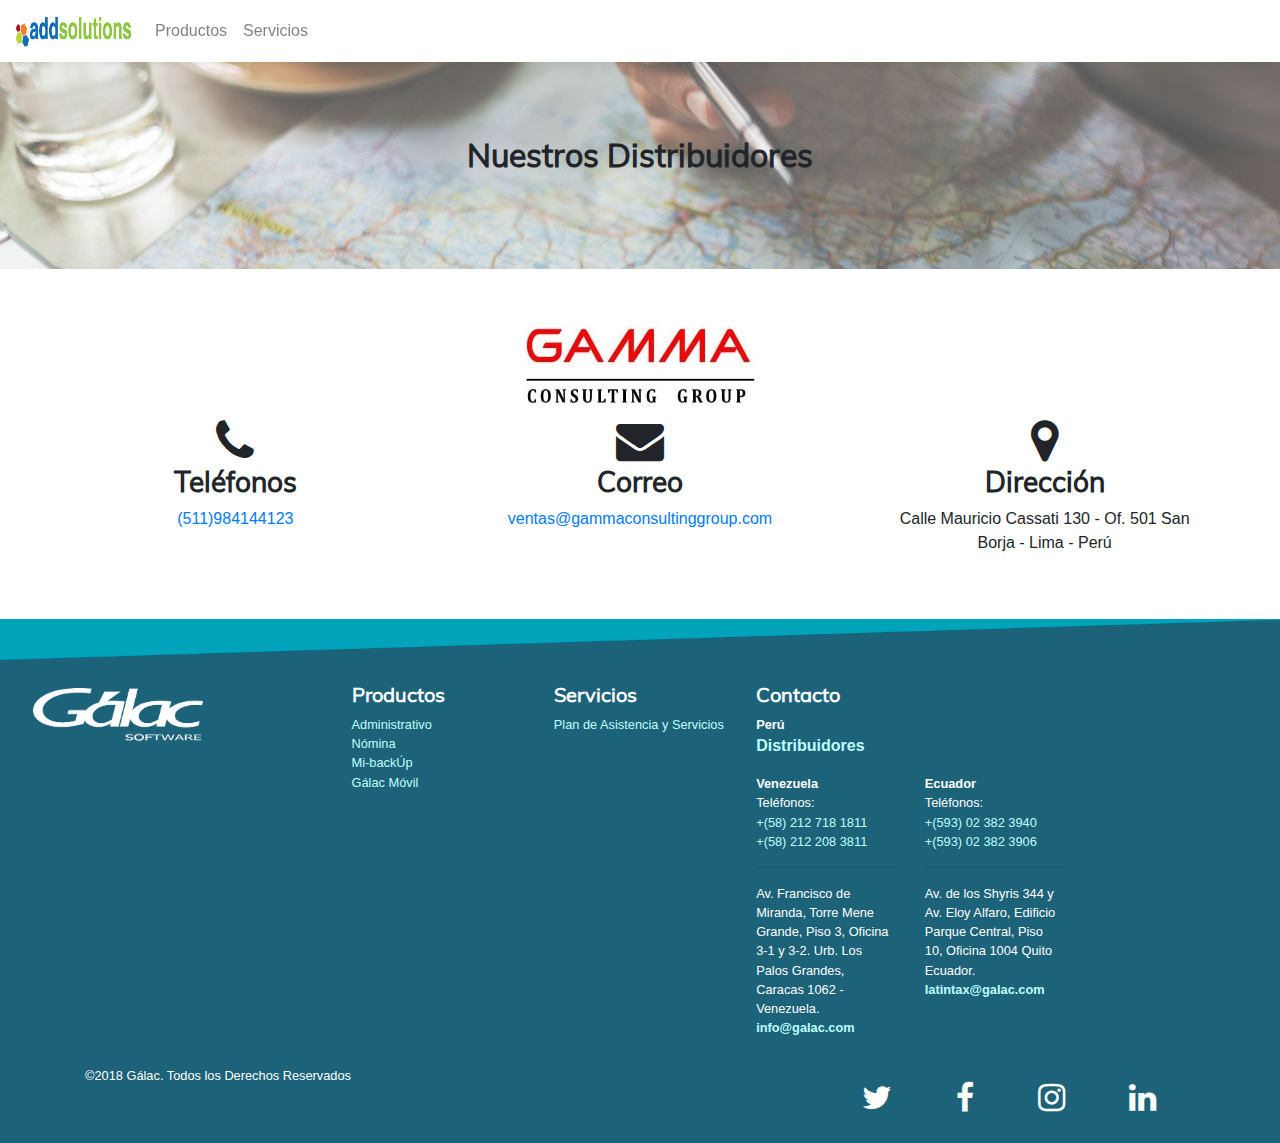
<file: Distribuidores.html>
<!DOCTYPE html>
<html lang="es">

<head>
    <title>Gálac Software - Distribuidores</title>
    <meta charset="utf-8" />
    <meta name="viewport" content="width=device-width, initial-scale=1, maximum-scale=1">
    <link rel="shortcut icon" type="text/css" href="img/favicon.ico" />
    <link rel="stylesheet" type="text/css" href="css/bootstrap.min.css">
    <link rel="stylesheet" type="text/css" href="css/normalize.css">
    <link rel="stylesheet" type="text/css" href="css/animate.min.css">
    <link rel="stylesheet" href="css/font-awesome.min.css">
    <link rel="stylesheet" type="text/css" href="css/styles.css" />
    <link rel="stylesheet" type="text/css" href="css/fonts.css" media="none" onload="if(media!='all')media='all'"/>
</head>

<body>
    <div class="loader animated pulse infinite"></div>
    <nav class="navbar navbar-light navbar-expand-md py-md-2 fixed-top">
        <a class="navbar-brand" href="index.html"><img src="img/galac.png" 
            alt="Gálac" height="30" width="115" ></a>
        <button class="navbar-toggler" type="button" data-toggle="collapse" data-target="#navbarNav" aria-expanded="false" aria-label="Toggle navigation">
                <span class="navbar-toggler-icon"></span>
            </button>
        <div class="navbar-collapse collapse" id="navbarNav">
            <ul class="navbar-nav">
                <li class="nav-item py-md-2 dropdown">
                    <a class="nav-link dropdown-toggle" href="#" id="navbarDropdown" role="button" data-toggle="dropdown" aria-haspopup="true"
                        aria-expanded="false">
                                    Productos
                            </a>
                    <div class="dropdown-menu" aria-labelledby="navbarDropdown">
                        <a class="dropdown-item active" href="./Administrativo.html">Administrativo</a>
                        <a class="dropdown-item" href="./Nomina.html">Nómina</a>
                    </div>
                </li>
                <li class="nav-item py-md-2 dropdown">
                    <a class="nav-link dropdown-toggle" href="#" id="navbarDropdown" role="button" data-toggle="dropdown" aria-haspopup="true"
                        aria-expanded="false">
                                                    Servicios
                                            </a>
                    <div class="dropdown-menu" aria-labelledby="navbarDropdown">
                        <a class="dropdown-item" href="https://galacmovil.galac.com:40" target="_blank">Gálac Móvil</a>
                        <a class="dropdown-item" href="https://mibackup.galac.com:60443/MiBackupWeb.Portal/Account/Index" target="_blank">
                                Mi Backúp</a>
                    </div>
                </li>
            </ul>
        </div>
    </nav>
    <section class="container-fluid aniview pt-5" data-av-animation="fadeIn">
        <div class="row">
            <article id="FondoDistribuidor" class="col-lg-12 text-center">
                <h2 class="p-7">Nuestros Distribuidores</h2>
            </article>
        </div>
        <div class="row">
            <article class="col-lg-12 align-middle pt-5 pb-5 pr-5 pl-5">
                <div class="row aniview" data-av-animation="fadeInRight">
                    <div class="col-lg-12 col-md-12 col-12 text-center">
                        <a href="https://www.gammaconsultinggroup.com" target="_blank">
                            <img src="img/LogoGamma.jpg" alt="Gamma Solutions" width="250" height="100"></a>
                    </div>
                </div>
                <div class="row">
                    <div class="col-lg-4 col-md-4 col-sm-6 col-xs-12 pr-5 pl-5 text-center">
                        <i class="fa fa-phone fa-3x text-center"></i><br>
                        <h3>Teléfonos</h3>
                        <p><a href="tel:(511)984144123">(511)984144123</a></p>
                    </div>
                    <div class="col-lg-4 col-md-4 col-sm-6 col-xs-12 pr-5 pl-5 text-center">
                        <i class="fa fa-envelope fa-3x"></i><br>
                        <h3>Correo</h3>
                        <p class="break-word"><a href="mailto:ventas@gammaconsultinggroup.com">ventas@gammaconsultinggroup.com</a></p>
                    </div>
                    <div class="col-lg-4 col-md-4 col-sm-12 col-xs-12 pr-5 pl-5 text-center">
                        <i class="fa fa-map-marker fa-3x"></i><br>
                        <h3>Dirección</h3>
                        <p class="break-word">Calle Mauricio Cassati 130 - Of. 501 San Borja - Lima - Perú</p>
                    </div>
                </div>
            </article>
        </div>
        </div>
    </section>
    <footer class="mainfooter aniview" data-av-animation="fadeIn" role="contentinfo">
        <div class="footer-middle">
            <div class="container-fluid pl-5 pr-5">
                <div class="row flexthis">
                    <div class="col-md-3 col-sm-6 col-12">
                        <div class="footer-pad row">
                            <h5> <a class="navbar-brand" href="#"><img src="img/galacdiapo.png" 
                                                        alt="Gálac" height="55" width="170" ></a>
                            </h5>
                        </div>
                    </div>
                    <div class="col-md-2 col-sm-6 col-6">
                        <div class="footer-pad">
                            <h5>Productos</h5>
                            <address>
                                <ul class="list-unstyled">
                                    <li><a href="Administrativo.html">Administrativo</a></li>
                                    <li><a href="Nomina.html">Nómina</a></li>
                                    <li><a href="https://mibackup.galac.com:60443/MiBackupWeb.Portal/Account/Index" target="_blank">Mi-backÚp</a></li>
                                    <li><a href="https://galacmovil.galac.com:40" target="_blank">Gálac Móvil</a></li>
                                </ul>
                            </address>
                        </div>
                    </div>
                    <div class="col-md-2 col-sm-6 col-6">
                        <div class="footer-pad">
                            <h5>Servicios</h5>
                            <ul class="list-unstyled">
                                <li><a href="#">Plan de Asistencia y Servicios</a></li>
                            </ul>
                        </div>
                    </div>
                    <div class="col-md-5 col-sm-6">
                        <h5>Contacto</h5>
                        <div class="footer-pad">
                            <div class="row">
                                <div class="col-lg-12">
                                    <strong>Perú</strong>
                                    <address>
                                        <strong class="font-16"><a href="Distribuidores.html">Distribuidores</a></strong>
                                    </address>
                                </div>
                            </div>
                            <div class="row">
                                <div class="col-lg-4">
                                    <strong>Venezuela</strong>
                                    <br>
                                    <address>
                                        Teléfonos:
                                        <br><a href="tel:+(58) 212 718 1811">+(58) 212 718 1811</a>
                                        <br> <a href="tel:+(58) 212 208 3811">+(58) 212 208 3811</a>
                                        <hr> Av. Francisco de Miranda, Torre Mene Grande, Piso 3, Oficina 3-1 y 3-2. Urb. Los
                                        Palos Grandes, Caracas 1062 - Venezuela. <strong><a href="mailto:info@galac.com">info@galac.com</a></strong>
                                    </address>

                                </div>
                                <div class="col-lg-4">
                                    <strong>Ecuador</strong>
                                    <br>
                                    <address>
                                        Teléfonos:
                                        <br> <a href="tel:+(593) 02 382 3940">+(593) 02 382 3940</a>
                                        <br> <a href="tel:+(593) 02 382 3906">+(593) 02 382 3906</a>
                                        <hr> Av. de los Shyris 344 y Av. Eloy Alfaro, Edificio Parque Central, Piso 10, Oficina
                                        1004 Quito Ecuador. <strong><a href="mailto:latintax@galac.com">latintax@galac.com</a></strong>
                                    </address>

                                </div>
                            </div>
                        </div>
                    </div>
                </div>
            </div>
        </div>
        <div class="footer-bottom">
            <div class="container">
                <div class="row flexthis">
                    <div class="col-lg-8 col-md-8 col-xs-8">
                        <p class="text-xs-center">©2018 Gálac. Todos los Derechos Reservados</p>
                    </div>
                    <div id="Redes">
                        <ul class="nav justify-content-center actions">
                            <li class="nav-item">
                                <a href="https://twitter.com/galacsoftware?lang=es" target="_blank" class="icon fa fa-twitter"><span class="label">Twitter</span></a>
                            </li>
                            <li class="nav-item">
                                <a href="https://es-la.facebook.com/galacsoftware/" target="_blank" class="icon fa fa-facebook"><span class="label">Facebook</span></a>
                            </li>
                            <li class="nav-item">
                                <a href="https://www.instagram.com/galacsoftware/" target="_blank" class="icon fa fa-instagram"><span class="label">Instagram</span></a>
                            </li>
                            <li class="nav-item">
                                <a href="https://ve.linkedin.com/company/g-lac-software" target="_blank" class="icon fa fa-linkedin"><span class="label">LinkedIn</span></a>
                            </li>
                        </ul>
                    </div>
                </div>
            </div>
        </div>
    </footer>
    <script src="js/jquery-3.2.1.slim.min.js"></script>
    <script src="js/popper.min.js"  async="async"></script>
    <script src="js/bootstrap.min.js" async="async"></script>
    <script type="text/javascript" src="js/jquery.aniview.js"></script>
    <script type="text/javascript" src="js/UtilitarioProductos.js" async="async"></script>
</body>
</html>
</file>
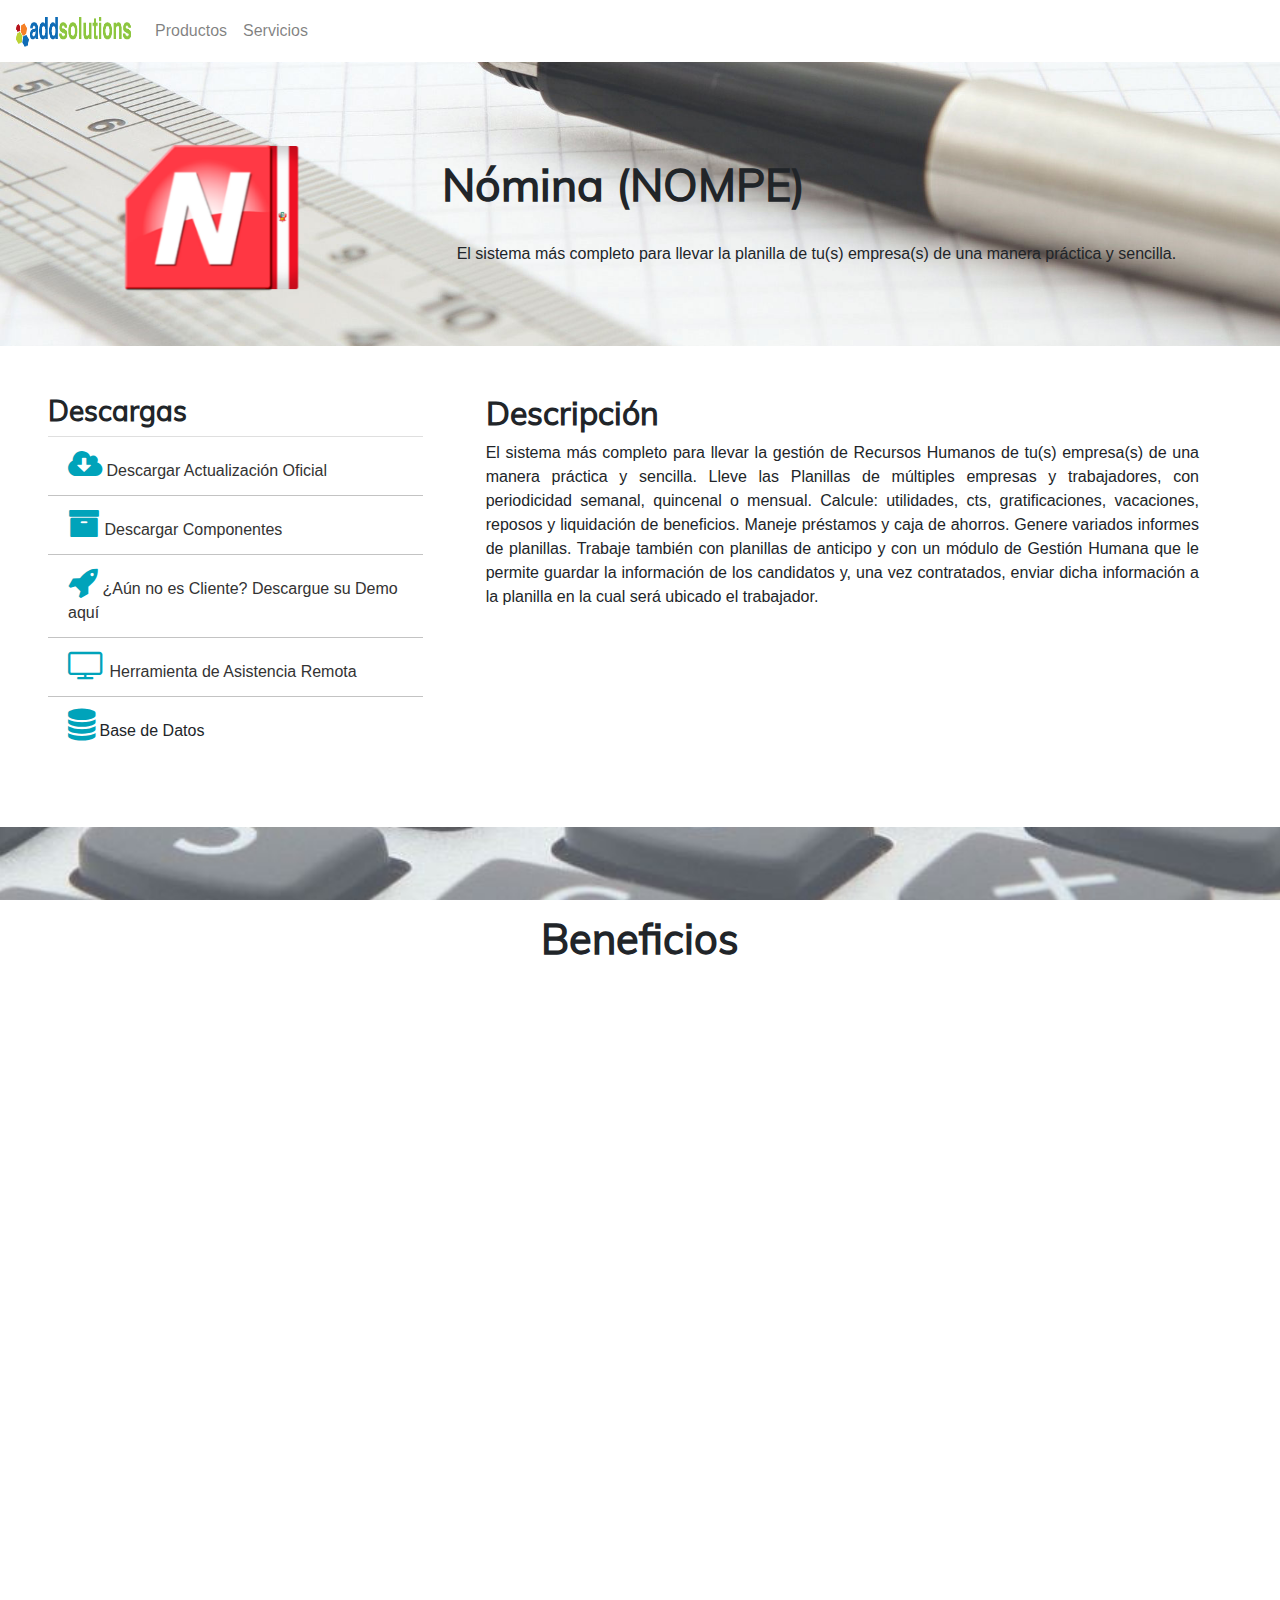
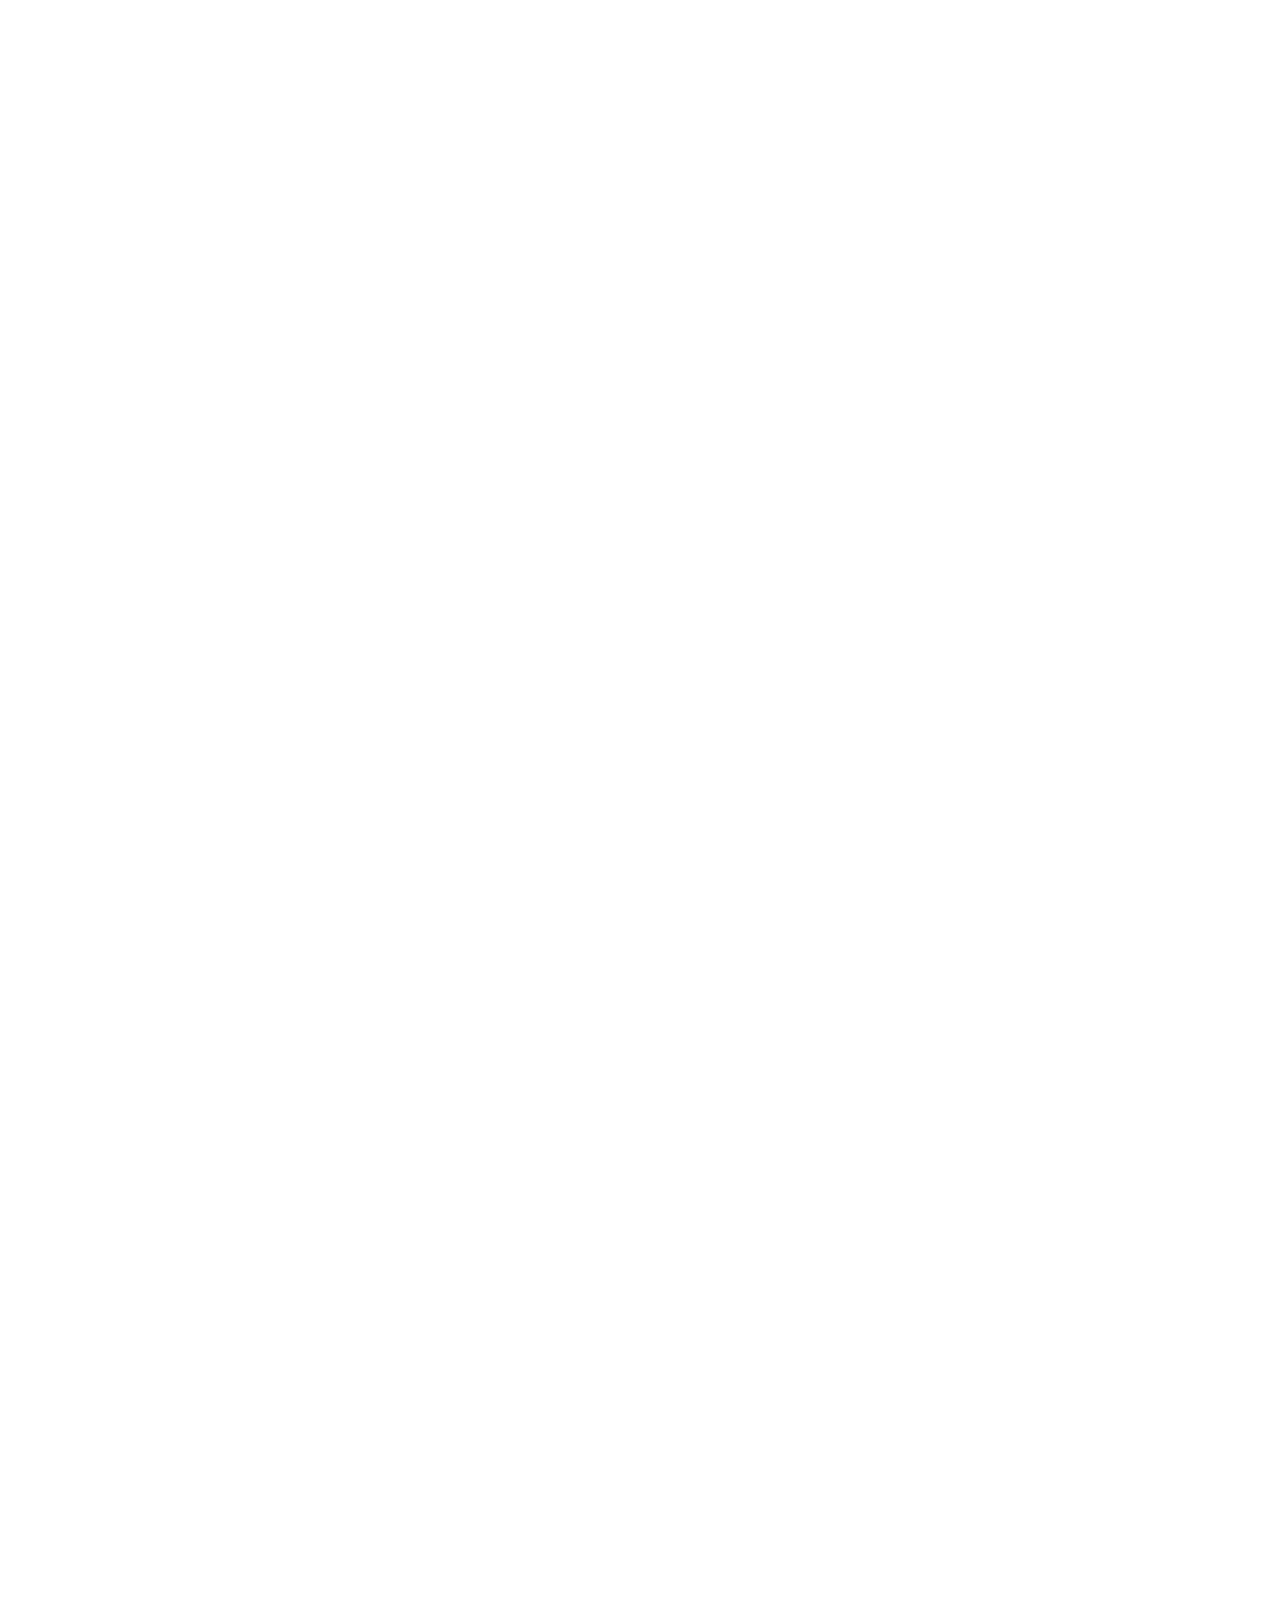
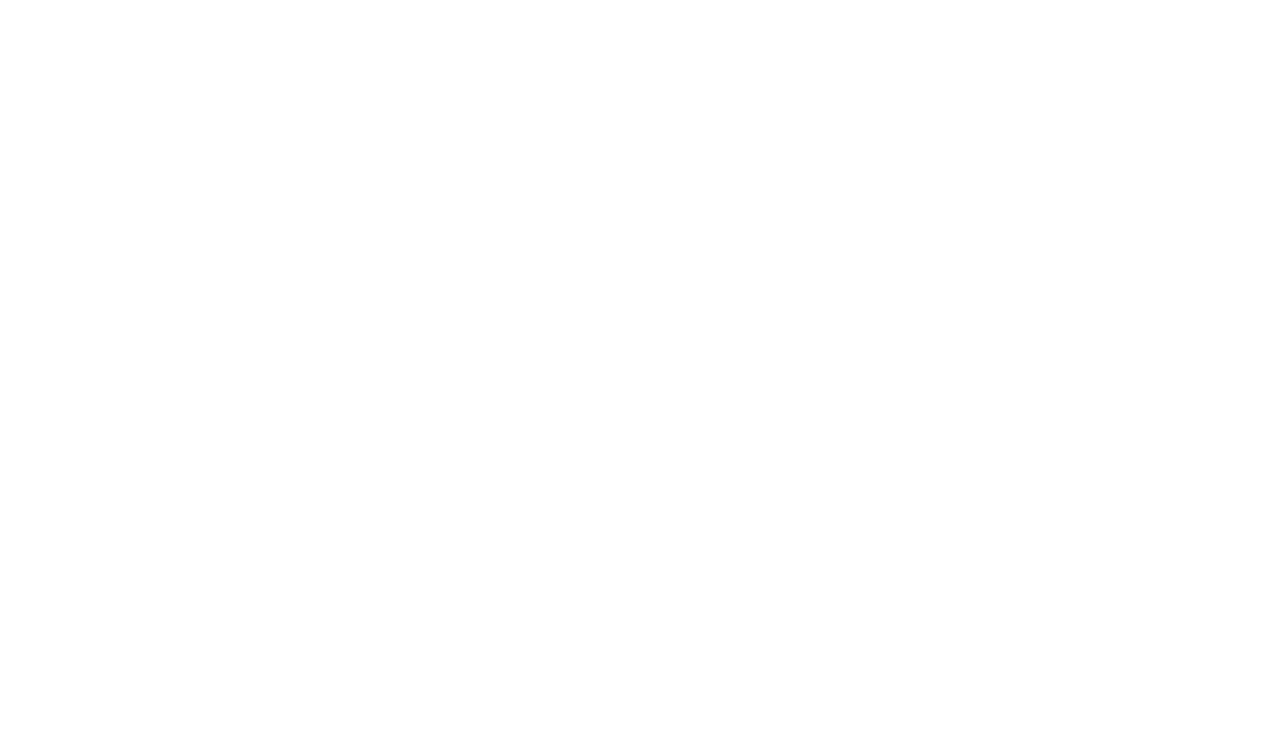
<file: Nomina.html>
<!DOCTYPE html>
<html lang="es">

<head>
    <title>Gálac Software - Nómina</title>
    <meta charset="utf-8" />
    <meta name="viewport" content="width=device-width, initial-scale=1, maximum-scale=1">
    <link rel="shortcut icon" type="text/css" href="img/favicon.ico" />
    <link rel="stylesheet" type="text/css" href="css/bootstrap.min.css">
    <link rel="stylesheet" type="text/css" href="css/normalize.css">
    <link rel="stylesheet" type="text/css" href="css/animate.min.css">
    <link rel="stylesheet" href="css/font-awesome.min.css">
    <link rel="stylesheet" type="text/css" href="css/styles.min.css" />    
    <link rel="stylesheet" type="text/css" href="css/fonts.css" media="none" onload="if(media!='all')media='all'" />    
</head>

<body>
    <div class="loader animated pulse infinite"></div>
    <nav class="navbar navbar-light navbar-expand-md py-md-2 fixed-top">
        <a class="navbar-brand" href="index.html"><img src="img/galac.png" 
            alt="Gálac" height="30" width="115" ></a>
        <button class="navbar-toggler" type="button" data-toggle="collapse" data-target="#navbarNav" aria-expanded="false" aria-label="Toggle navigation">
                <span class="navbar-toggler-icon"></span>
            </button>
        <div class="navbar-collapse collapse" id="navbarNav">
            <ul class="navbar-nav">
                <li class="nav-item py-md-2 dropdown">
                    <a class="nav-link dropdown-toggle" href="#" id="navbarDropdown" role="button" data-toggle="dropdown" aria-haspopup="true"
                        aria-expanded="false">
                                            Productos
                                    </a>
                    <div class="dropdown-menu" aria-labelledby="navbarDropdown">
                        <a class="dropdown-item" href="./Administrativo.html">Administrativo</a>
                        <a class="dropdown-item active" href="#">Nómina</a>
                    </div>
                </li>
                <li class="nav-item py-md-2 dropdown">
                    <a class="nav-link dropdown-toggle" href="#" id="navbarDropdown" role="button" data-toggle="dropdown" aria-haspopup="true"
                        aria-expanded="false">
                                                Servicios
                                        </a>
                    <div class="dropdown-menu" aria-labelledby="navbarDropdown">
                        <a class="dropdown-item" href="https://galacmovil.galac.com:40" target="_blank">Gálac Móvil</a>
                        <a class="dropdown-item" href="https://mibackup.galac.com:60443/MiBackupWeb.Portal/Account/Index" target="_blank">
                            Mi Backúp</a>
                    </div>
                </li>
            </ul>
        </div>
    </nav>
    <section id="Banner-Producto" class="Fondo-Nomina container-fluid animated fadeInLeft">
        <div class="row">
            <article id="LogoProducto" class="col-lg-4 col-md-4 col-xs-4 text-center">
                <img src="img/Productos/nomina.png" / width="180" height="180">
            </article>
            <article class="col-lg-8 col-md-8 col-xs-8">
                <div class="row">
                    <div class="col-lg-12">
                        <h1>Nómina (NOMPE)</h1>
                    </div>
                </div>
                <div>
                    <div class="col-lg-12">
                        <p>
                            El sistema más completo para llevar la planilla de tu(s) empresa(s) de una manera práctica y sencilla.
                        </p>
                    </div>
                </div>
            </article>
        </div>
    </section>
    <section id="Producto" class="container-fluid pt-5 pb-5 pl-5 pr-5">
        <div class="row">
            <article id="Descargas" class="col-lg-4 col-md-4 col-xs-4 pb-4">
                <div class="row">
                    <div class="col-lg-12">
                        <h3>Descargas</h3>
                        <ul class="list-unstyled text-left list-group list-group-flush">
                            <li class="list-group-item">
                                <i class="fa fa-cloud-download fa-2x"></i> <a href="http://www.galac.com.pe/descargas/productos/nomina/nomina_windowsV_23_2_actualizar.exe">Descargar Actualización Oficial</a>
                            </li>
                            <li class="list-group-item">
                                <i class="fa fa-archive fa-2x"></i> <a href="http://www.galac.com.pe/descargas/utilitarios/Instalar Componentes Galac.exe">Descargar Componentes</a>
                            </li>
                            <li class="list-group-item">
                                <i class="fa fa-rocket fa-2x"></i> <a href="http://www.galac.com.pe/descargas/productos/nomina/nomina_windowsV_23_2_actualizar.exe">¿Aún no es Cliente? Descargue su Demo aquí </a>
                            </li>
                            <li class="list-group-item">
                                <i class="fa fa-television fa-2x"></i> <a href="http://www.galac.com.pe/descargas/utilitarios/galacSupport3165.exe">Herramienta de Asistencia Remota</a>
                            </li>
                            <li class="list-group-item rotate cursor-pointer" data-toggle="collapse" data-target="#collapseBD" aria-expanded="false"
                                aria-controls="collapseBD">
                                <i class="fa fa-database fa-2x"></i> <span>Base de Datos </span>
                                <div id="collapseBD" class="collapse">
                                    <ul class="list-unstyled text-left list-group list-group-flush">
                                        <li class="list-group-item">
                                            <i class="fa fa-circle-o fa-1x"></i> <a href="http://www.galac.com.pe/descargas/utilitarios/administrador_bddV_4_73_actualizar.exe">Administrador de Base de Datos</a>
                                        </li>
                                        <li class="list-group-item">
                                            <i class="fa fa-circle-o fa-1x"></i> <a href="http://download.microsoft.com/download/5/2/9/529FEF7B-2EFB-439E-A2D1-A1533227CD69/SQLEXPR_x86_ENU.exe">Instalador de SQL Express 2012</a>
                                        </li>
                                        <li class="list-group-item">
                                            <i class="fa fa-circle-o fa-1x"></i> <a href="https://download.microsoft.com/download/1/5/6/156992E6-F7C7-4E55-833D-249BD2348138/ENU/x86/SQLEXPR_x86_ENU.exe">Instalador de SQL Express 2014</a>
                                        </li>
                                    </ul>
                                </div>

                            </li>
                        </ul>
                    </div>
                </div>
            </article>
            <article id="Descripcion" class="col-lg-8 col-md-8 col-xs-8 pl-5 pr-5">
                <div class="row">
                    <div class="col-lg-12 aniview" data-av-animation="fadeIn">
                        <h2>Descripción</h2>
                        <p class="text-justify">
                            El sistema más completo para llevar la gestión de Recursos Humanos de tu(s) empresa(s) de una manera práctica y sencilla.
                            Lleve las Planillas de múltiples empresas y trabajadores, con periodicidad semanal, quincenal
                            o mensual. Calcule: utilidades, cts, gratificaciones, vacaciones, reposos y liquidación de beneficios.
                            Maneje préstamos y caja de ahorros. Genere variados informes de planillas. Trabaje también con
                            planillas de anticipo y con un módulo de Gestión Humana que le permite guardar la información
                            de los candidatos y, una vez contratados, enviar dicha información a la planilla en la cual será
                            ubicado el trabajador.
                        </p>
                    </div>
                </div>
            </article>
        </div>
    </section>
    <section id="Beneficios" class="container-fluid aniview" data-av-animation="fadeIn">
        <div class="row">
            <article id="FondoBeneficios2" class="col-lg-12 text-center FondoImg">
                <h2 class="p-7">Beneficios</h2>
            </article>
        </div>
        <div class="row aniview" data-av-animation="fadeInRight">
            <article class="col-lg-12 align-middle pt-5 pb-5 pr-5 pl-5">
                <div class="row">
                    <div class="col-lg-3 col-md-3 col-xs-12 text-center">
                        <img src="img/banco.png" alt="" height="200" width="200">
                    </div>
                    <div class="col-lg-4 col-md-4 col-xs-12 pr-5 pl-5 text-justify">
                        <p> <i class="fa fa-check checklist-item-icon bg-primary"></i>Lleve las Nóminas de <strong>múltiples empresas</strong>                            y trabajadores de manera práctica y sencilla.
                        </p>
                        <p>
                            <i class="fa fa-check checklist-item-icon bg-primary"></i><strong>Se integra con su sistema ADMPE Administrativo</strong>                            para generar pagos de forma automática y exportar la información directamente hacia la contabilidad.
                        </p>
                        <p>
                            <i class="fa fa-check checklist-item-icon bg-primary"></i><strong>Respalda</strong> la información
                            automáticamente.
                        </p>
                    </div>
                    <div class="col-lg-4 col-md-4 col-xs-12 pr-5 pl-5 text-justify">
                        <p> <i class="fa fa-check checklist-item-icon bg-primary"></i><strong> Cuenta con soporte </strong>telefónico,
                            planes de mantenimiento y actualizaciones gratuitas durante el período de vigencia de la póliza
                            de asistencia
                        </p>
                        <p>
                            <i class="fa fa-check checklist-item-icon bg-primary"></i><strong>Se ejecutan actualizaciones</strong>                            en el programa por cambios en las leyes sobre pagos o descuentos en las planillas. </p>
                    </div>
                </div>
            </article>
        </div>
        </div>
    </section>
    <section id="Caracteristicas" class="container-fluid aniview" data-av-animation="fadeIn">
        <div class="row">
            <article id="FondoCaracteristicas2" class="col-lg-12 text-center FondoImg">
                <h2 class="p-7">Características</h2>
            </article>
        </div>
        <div class="row aniview" data-av-animation="fadeInLeft">
            <article class="col-lg-12 align-middle pt-5 pb-5 pr-5 pl-5">
                <div class="row">
                    <div class="col-lg-12 col-md-12 col-xs-12 text-center pb-5">
                        <img src="img/trabajadores.png" alt="" height="200" width="200">
                    </div>
                </div>
                <div class="row">
                    <div class="col-lg-6 col-md-6 col-sm-6 col-12 pr-5 pl-5 text-justify">
                        <p> <i class="fa fa-check checklist-item-icon"></i>Permite <strong> generar planillas</strong> con periodicidad
                            semanal, bisemanal, quincenal o mensual.
                        </p>
                        <p>
                            <i class="fa fa-check checklist-item-icon"></i><strong> Genera el archivo contentivo de los haberes a
                            cancelar a los trabajadores</strong> y que debe ser enviado o subido al portal de la entidad
                            bancaria respectiva. Si su banco no está entre los que maneja la aplicación, se lo adaptamos.
                        </p>
                        <p>
                            <i class="fa fa-check checklist-item-icon"></i><strong> Genera la boleta de pago del trabajador</strong>                            y la misma puede ser impresa o enviada vía correo. Si el cliente cuenta con formato pre-impreso,
                            el mismo puede ser adaptado.
                        </p>
                        <p> <i class="fa fa-check checklist-item-icon"></i>Permite llevar el <strong> control de las vacaciones otorgadas
                            al trabajador</strong>, así como los días disfrutados a cuenta de las mismas.
                        </p>
                    </div>
                    <div class="col-lg-6 col-md-6 col-xs-12 pr-5 pl-5 text-justify">
                        <p>
                            <i class="fa fa-check checklist-item-icon"></i><strong>Lleva el control de los préstamos otorgados al
                            trabajador</strong> permitiendo mostrar en el recibo el saldo pendiente de los mismos. El descuento
                            de la cuota del préstamo es parametrizable por el usuario.
                        </p>
                        <p>
                            <i class="fa fa-check checklist-item-icon"></i><strong> El sistema genera el archivo Plame</strong>,
                            así como el T-Registro a subir al Sunat.
                        </p>
                        <p>
                            <i class="fa fa-check checklist-item-icon"></i><strong> Genera los archivos a enviar a las AFP</strong>                            con el monto retenido a los trabajadores El sistema genera el archivo con el monto de las CTS
                            a enviar a los bancos.
                        </p>
                        <p>
                            <i class="fa fa-check checklist-item-icon"></i><strong> Permite generar información de provisiones</strong>                            para CTS, Vacaciones, Gratificaciones, etc.
                        </p>
                    </div>
                </div>
                <div class="row aniview" data-av-animation="fadeInLeft">
                    <article class="col-lg-12 align-middle pt-5 pb-5 pr-5 pl-5">
                        <div class="row">
                            <div class="col-lg-12 col-md-12 col-xs-12 text-center pb-5">
                                <img src="img/libros.png" alt="" height="170" width="170">
                            </div>
                        </div>
                        <div class="row">
                            <div class="col-lg-6 col-md-4 col-xs-12 pr-5 pl-5 text-justify">
                                <p> <i class="fa fa-check checklist-item-icon"></i>Permite <strong>transferir información de asientos
                                    contables </strong>para ser importada por los sistemas contables Gálac, SAP y Millenium.
                                </p>
                                <p>
                                    <i class="fa fa-check checklist-item-icon"></i><strong> Permite importar información de asistencia</strong>                                    a partir de la lectura de archivo plano proveniente de su sistema de marcaje.
                                </p>
                                <p>
                                    <i class="fa fa-check checklist-item-icon"></i><strong> Permite diseñar o adecuar el formato de
                                    su contrato de trabajo</strong>, así como imprimirlo directamente o exportarlo a Word
                                    Office.
                                </p>
                                <p> <i class="fa fa-check checklist-item-icon"></i><strong> Importa la información de los trabajadores</strong>,
                                    así como su historial de sueldos y datos de los derechohabientes.
                                </p>
                            </div>
                            <div class="col-lg-6 col-md-4 col-xs-12 pr-5 pl-5 text-justify">
                                <p>
                                    <i class="fa fa-check checklist-item-icon"></i><strong> La aplicación informa al usuario</strong>                                    de contratos y vacaciones por vencerse.
                                </p>
                                <p>
                                    <i class="fa fa-check checklist-item-icon"></i>Cuenta con un módulo que <strong> le permitirá
                                    configurar las fórmulas para los pagos o descuentos </strong> de sus trabajadores a calcular
                                    en la planilla.
                                </p>
                                <p>
                                    <i class="fa fa-check checklist-item-icon"></i><strong>Cuenta con un módulo de Gestión Humana</strong>                                    que le permite guardar la información de los candidatos y, una vez contratados, enviar
                                    dicha información a la planilla en la cual será ubicado el trabajador.
                                </p>
                                <p>
                                    <i class="fa fa-check checklist-item-icon"></i><strong> Permite ingresar las cláusulas de cálculos
                                    de planilla </strong> los pagos en construcción civil, minería, industria, comercio,
                                    etc.
                                </p>
                            </div>

                        </div>
                    </article>
                </div>
            </article>
        </div>
        </div>
    </section>
    <section id="Manuales" class="container-fluid aniview" data-av-animation="fadeIn">
        <div class="row">
            <article id="FondoManuales2" class="col-lg-12 text-center FondoImg">
                <h2 class="p-7">Manuales y otros</h2>
            </article>
        </div>
        <div class="row aniview" data-av-animation="fadeInLeft">
            <article class="col-lg-12 align-middle pt-5 pb-5 pr-5 pl-5">
                <div class="row">
                    <div class="col">
                        <ul class="list-unstyled text-left list-group list-group-flush">
                            <li class="list-group-item">
                                <i class="fa fa-book fa-2x"></i>
                                <a target="_blank" href="http://www.galac.com.pe/descargas/manuales/Guia_practica_Nomina_Windows Parametros-H-Peru.pdf">
                                    Guía de Adiestramiento Planillas Windows - Parametros</a>
                            </li>
                        </ul>
                    </div>
                    <div class="col">
                        <ul class="list-unstyled text-left list-group list-group-flush">
                            <li class="list-group-item">
                                <i class="fa fa-book fa-2x"></i>
                                <a target="_blank" href="http://www.galac.com.pe/descargas/manuales/Guia_practica_Nomina_Windows1-H-Peru.pdf">
                                            Guía de Adiestramiento Planillas Windows - Módulo 1 </a>
                            </li>
                            <li class="list-group-item">
                                <i class="fa fa-book fa-2x"></i> <a target="_blank" href="http://www.galac.com.pe/descargas/manuales/Guia_practica_Nomina_Windows2-H-Peru.pdf">
                                            Guía de Adiestramiento Planillas Windows - Módulo 2</a>
                            </li>
                        </ul>

                    </div>
                </div>
            </article>
        </div>
        </div>
    </section>
    <aside>
    </aside>
    <footer class="mainfooter aniview" data-av-animation="fadeIn" role="contentinfo">
        <div class="footer-middle">
            <div class="container-fluid pl-5 pr-5">
                <div class="row flexthis">
                    <div class="col-md-3 col-sm-6 col-12">
                        <div class="footer-pad row">
                            <h5> <a class="navbar-brand" href="#"><img src="img/galacdiapo.png" 
                                                        alt="Gálac" height="55" width="170" ></a>
                            </h5>
                        </div>
                    </div>
                    <div class="col-md-2 col-sm-6 col-6">
                        <div class="footer-pad">
                            <h5>Productos</h5>
                            <address>
                                <ul class="list-unstyled">
                                    <li><a href="Administrativo.html">Administrativo</a></li>
                                    <li><a href="Nomina.html">Nómina</a></li>
                                    <li><a href="https://mibackup.galac.com:60443/MiBackupWeb.Portal/Account/Index" target="_blank">Mi-backÚp</a></li>
                                    <li><a href="https://galacmovil.galac.com:40" target="_blank">Gálac Móvil</a></li>
                                </ul>
                            </address>
                        </div>
                    </div>
                    <div class="col-md-2 col-sm-6 col-6">
                        <div class="footer-pad">
                            <h5>Servicios</h5>
                            <ul class="list-unstyled">
                                <li><a href="#">Plan de Asistencia y Servicios</a></li>
                            </ul>
                        </div>
                    </div>
                    <div class="col-md-5 col-sm-6">
                        <h5>Contacto</h5>
                        <div class="footer-pad">
                            <div class="row">
                                <div class="col-lg-12">
                                    <strong>Perú</strong>
                                    <address>
                                        <strong class="font-16"><a href="Distribuidores.html">Distribuidores</a></strong>
                                    </address>
                                </div>
                            </div>
                            <div class="row">
                                <div class="col-lg-4">
                                    <strong>Venezuela</strong>
                                    <br>
                                    <address>
                                        Teléfonos:
                                        <br><a href="tel:+(58) 212 718 1811">+(58) 212 718 1811</a>
                                        <br> <a href="tel:+(58) 212 208 3811">+(58) 212 208 3811</a>
                                        <hr> Av. Francisco de Miranda, Torre Mene Grande, Piso 3, Oficina 3-1 y 3-2. Urb. Los
                                        Palos Grandes, Caracas 1062 - Venezuela. <strong><a href="mailto:info@galac.com">info@galac.com</a></strong>
                                    </address>

                                </div>
                                <div class="col-lg-4">
                                    <strong>Ecuador</strong>
                                    <br>
                                    <address>
                                        Teléfonos:
                                        <br> <a href="tel:+(593) 02 382 3940">+(593) 02 382 3940</a>
                                        <br> <a href="tel:+(593) 02 382 3906">+(593) 02 382 3906</a>
                                        <hr> Av. de los Shyris 344 y Av. Eloy Alfaro, Edificio Parque Central, Piso 10, Oficina
                                        1004 Quito Ecuador. <strong><a href="mailto:latintax@galac.com">latintax@galac.com</a></strong>
                                    </address>

                                </div>
                            </div>
                        </div>
                    </div>
                </div>
            </div>
        </div>
        <div class="footer-bottom">
            <div class="container">
                <div class="row flexthis">
                    <div class="col-lg-8 col-md-8 col-xs-8">
                        <p class="text-xs-center">©2018 Gálac. Todos los Derechos Reservados</p>
                    </div>
                    <div id="Redes">
                        <ul class="nav justify-content-center actions">
                            <li class="nav-item">
                                <a href="https://twitter.com/galacsoftware?lang=es" target="_blank" class="icon fa fa-twitter"><span class="label">Twitter</span></a>
                            </li>
                            <li class="nav-item">
                                <a href="https://es-la.facebook.com/galacsoftware/" target="_blank" class="icon fa fa-facebook"><span class="label">Facebook</span></a>
                            </li>
                            <li class="nav-item">
                                <a href="https://www.instagram.com/galacsoftware/" target="_blank" class="icon fa fa-instagram"><span class="label">Instagram</span></a>
                            </li>
                            <li class="nav-item">
                                <a href="https://ve.linkedin.com/company/g-lac-software" target="_blank" class="icon fa fa-linkedin"><span class="label">LinkedIn</span></a>
                            </li>
                        </ul>
                    </div>
                </div>
            </div>
        </div>
    </footer>
    <div class="col-md-12 col-xs-12 button-previous">
        <a href="#Banner-Producto"><i class="fa fa-chevron-up"></i></a>
    </div>
    <script src="js/jquery-3.2.1.slim.min.js"></script>
    <script src="js/jquery.min.js"></script>    
    <script src="js/popper.min.js" async="async"></script>
    <script src="js/bootstrap.min.js" async="async"></script>
    <script type="text/javascript" src="js/jquery.aniview.js"></script>
    <script type="text/javascript" src="js/UtilitarioProductos.js" async="async"></script>
</body>

</html>
</file>
<file: css/styles.css>
@font-face {
    font-family: 'ZonaPro Light';
    src: url('../fonts/ZonaPro-Light.otf'), /* Super Modern Browsers */
  }
body{
    padding-right: 0;
    padding-left: 0;
    
}
h1,h2,h3,h4,h5,h6{
font-family: 'Muli', sans-serif !important;
font-weight: bold !important;
    
}
header{
    box-shadow: 0px -1px 4px #333333;    
}
nav{
    background: white;
    box-shadow: 0px 0px 7px #3333331a;
}
nav.navbar{
    padding-bottom: 0.2rem!important;
    padding-top: 0.2rem!important;
}

footer{
    font-size: 0.8em;
}
a.nav-item{
    color: #333;
}

footer{
  color: white;
}
footer a{
  color: #bfffff;
}
footer a:hover{
  color: white;
}
.bg-white-light {
    background: rgba(255, 255, 255, 0.82) !important;
    transition: all ease-in-out 0.2s;
}
.bg-green-blue{
background: #01a3ba;
color: white;
}
.button-large{
    border: 1px solid white;
    padding: 10px;
    color: #868e96;
    background: #e9ecef;
    text-decoration: none;
    font-weight: bold;
    transition: all ease-in-out 0.2s;
}
.button-large:hover{
    background: #ffffff3d;
    text-decoration: none;
}
.button-large-light{
    border: 1px solid white;
    padding: 10px;
    color: white;
    text-decoration: none;
    font-weight: bold;
    transition: all ease-in-out 0.2s;
}
.button-large-light:hover{
    background: #ffffff3d;
    text-decoration: none;
}
.button-next{
    text-align: center;
    bottom: 40px;
    position: absolute !important;
}
.button-previous{
    text-align: right;
    bottom: 40px;
    position: fixed !important;
    visibility: hidden;
}
.button-next i , .button-previous i{
    background: #ffffff00;
    padding: 1%;
    border: 2px solid rgba(255, 255, 255, 0.92);
    border-radius: 100%;
    color: #ffffff;
    font-size: 1.8em;
}
.cursor-pointer{
    cursor: pointer;
}
.font-16{
    font-size: 16px;
}
.font-18{
    font-size: 18px;
}
.footer-bottom{
  background: #1c6278;
    padding: 1em;
}
.footer-top{
  background: #2d4958;  
}
.footer-middle{
    background: url(../img/Productos/footer.png);
    background-size: cover;
   padding-top: 5em;
   color: white;
}
.list-group-item{
    background: transparent !important;
}
.t-0{
    top: 0;
}
article:hover .caption{
    opacity: 1;
    transform: translateY(-192px);
    -webkit-transform:translateY(-192px);
    -moz-transform:translateY(-192px);
    -ms-transform:translateY(-192px);
    -o-transform:translateY(-192px);
}

    article .caption{
        cursor: pointer;
        position: absolute;
        opacity: 0;
        top:183px;
        -webkit-transition:all 0.15s ease-in-out;
        -moz-transition:all 0.15s ease-in-out;
        -o-transition:all 0.15s ease-in-out;
        -ms-transition:all 0.15s ease-in-out;
        transition:all 0.15s ease-in-out;
        left: 0;
    }
    article .blur{
        background-color: rgba(0, 0, 0, 0.50);
        height: 185px;
        width: 100%;
        z-index: 5;
        position: absolute;
    }
    article .caption-text h1{
        text-transform: uppercase;
        font-size: 18px;
    }
    article .caption-text{
        z-index: 10;
        color: #fff;
        position: relative;
        width: 100%;
        height: 300px;
        text-align: justify;
        top: 15px;
        

    }
    article .Contenido{
        -webkit-transition:all 0.15s ease-in-out;
        -moz-transition:all 0.15s ease-in-out;
        -o-transition:all 0.15s ease-in-out;
        -ms-transition:all 0.15s ease-in-out;
        transition:all 0.15s ease-in-out;
    }
    section#Productos h3{
        font-size: 3em;
        color: #575759;
        font-weight:normal !important;        
    }
    section#Productos p{
        font-family: 'Muli', sans-serif;
        font-size: 1.2em;
        color: rgba(51, 51, 51, 0.74);
        text-align: left;
    }
    #contenido-carousel{
     position: absolute; 
     top: 30%;
     top: 20%;
 }
 #Productos article:hover img{
    transform: scale(1.025);
}

#Productos article img{
    -webkit-transition:all 0.15s ease-in-out;
    -moz-transition:all 0.15s ease-in-out;
    -o-transition:all 0.15s ease-in-out;
    -ms-transition:all 0.15s ease-in-out;
    transition:all 0.15s ease-in-out;
}
#Productos article{
    border: 20px solid rgba(255, 255, 255, 0);
    color: #ffffff87;
    font-family: 'Encode Sans Expanded', sans-serif;
}
#Productos{
 background: rgba(96, 125, 139, 0.06);
   font-size: 0.95em;
   overflow-x: hidden;

}
#Productos  h2.text-center{
    z-index: 5;
}
#Productos article .Contenido:hover {
    opacity: 1; 
}
#Productos article .Contenido{
    -webkit-transition:all 0.15s ease-in-out;
    -moz-transition:all 0.15s ease-in-out;
    -o-transition:all 0.15s ease-in-out;
    -ms-transition:all 0.15s ease-in-out;
    transition:all 0.15s ease-in-out;
}
#Productos>div:first-child{  
    color: #333;
    padding-top: 1%;
}
#Productos>div:first-child h2 , #Servicios h2{  
    font-size: 3em;
}
 #Productos .row:nth-child(2n){
    background: rgba(255, 255, 255, 1);  
} 
#QuienesSomos h3{   
        color: rgb(158, 206, 91);   
}
#QuienesSomos h3 i{   
    color: rgb(135, 135, 152);
}
#QuienesSomos {   
    background: #f6f7f8;
    color: rgb(137, 137, 137);
    font-family: Muli;
}
#QuienesSomos h2{   
    color: #333;
    
}
#Servicios{
    background :#01a3ba;
    color: rgba(255, 255, 255, 0.64);
    padding-top: 4.5rem;
    background-size: cover;
    padding-bottom: 4.5rem;
}
.carousel-inner .carousel-texto > h3 {
    font-size: 3em;
    color: rgb(51, 49, 49);
    font-family: 'Roboto', sans-serif;
    font-weight: bold;
}
.carousel-inner .carousel-texto {
    position: absolute;
    width: 100% !important;
    top: 0;
    height: 50vh;
    font-family: 'Roboto', sans-serif;
}
 
.checklist-item-icon{
    background: #17a2b8;
    border-radius: 50%;
    color: white;
    padding: 4px;
    margin-right: 8px;
}

.Retraso {
    animation-delay:0.3s;
    -webkit-animation-delay:0.3s;
}
.Retraso1 {
    animation-delay:1s;
    -webkit-animation-delay:1s;
}
.Retraso2 {
    animation-delay:1.5s;
    -webkit-animation-delay:1.5s;
}
.Retraso3 {
    animation-delay:3s;
    -webkit-animation-delay:3s;
}
.Retraso4{
    animation-delay:4s;
    -webkit-animation-delay:4s;
}
.circle{      
    border-radius: 100px;
    height: 150px;
    width: 150px;
}
.filtro-gris{
    -webkit-filter: grayscale(50%);
    filter: grayscale(50%);
}
.line {
    border-bottom: 2px solid #ffffff87;   
    height: 50%;
    width: 45%;
    position: absolute;
}
.list-group a{
color: #333;
}
.Ocultar{
    visibility: hidden;

}

.pl-6{
    padding-left: 6%;
}
.pr-6{
    padding-right: 6%;
}
.pl-7{
    padding-left: 7%;
}
.pr-7{
    padding-right: 7%;
}
.pt-7{
    padding-top: 7%;
}
.p-7{
    padding: 7%;
}
.loader {
  
        position: fixed;
        left: 0px;
        top: 0px;
        width: 100%;
        height: 100%;
        z-index: 9999;
        background: url(../img/galacloader.png) 50% 50% no-repeat rgba(248, 249, 250, 1);       
        animation-duration: 1.3s !important;

}
.text-shadow{
    text-shadow: 0px 1px 5px #151414
}
.text-green-theme{
    color:#7fb73b;
}
.text-pink-theme{
    color:#fe4a9b;
}
.break-word{
    word-wrap: break-word
}
.box-shadow{
    box-shadow: 0 0 10px rgba(221, 221, 221, 0.8);
    background: rgba(255, 255, 255, 1);
}
.w-100{
    width: 100%;
    width: 100vw !important;    
}
.mw-100{
max-width: 100%;
}
.cards-basic .feature {  
    padding: 1rem 3rem;
    color: #58595f;
}
.feature img {    
    
    -webkit-transition: all .5s;
    transition: all .5s;
}
#Redes {
   position: relative;
    line-height: 5em;
    margin: 0;
    overflow: hidden;
}
#Redes ul.actions {
        font-size: 2.5em;
    top: -22px;
}
#Redes ul.actions li a {
    padding: 0.2em 1em;
}

#Redes a {
    color: inherit;
    text-decoration: none;
    transition: all ease-in 0.1s;
}
#Redes a:hover {
    font-size: 1.2em;
}
ol, ul {
    list-style: none;
}

.icon > .label {
    display: none;
}

.bg-gray-white h1, .bg-gray-white h2, .bg-gray-white h3, .bg-gray-white h4, .bg-gray-white h5, .bg-gray-white h6, .bg-gray-white p {
    color: #17a2b8;
}
.bg-gray-white {
    background: #fff;
}
.block-content {
    max-width: 1120px;
    padding: 5rem 2rem 5rem 2rem;
    width: 100%;
}

#Banner-Producto{   
    position: relative;
    padding-top: 10%;
    padding-bottom: 3%;
}
#Banner-Producto.Fondo-Administrativo{
    background: url(../img/Productos/Admin.jpg);   
    background-size: cover; 
    background-position: top;   
}
#Banner-Producto.Fondo-Nomina{
    background: url(../img/Productos/nomina.jpg);  
    background-size: cover;  
    background-position: center; 
    
}
#Banner-Producto h1{
    font-size: 2.8em;
}
#Descargas li > i{
    color: #00a3ba;
}

.img-banner-white{
    position: absolute;
    bottom: -40px;
    overflow-y: hidden;
    right: 123px;
}
.img-banner-blue{
    position: absolute;
    bottom: -41px;
    overflow-y: hidden;
}

#FondoCaracteristicas{
    background-image: url(../img/Productos/Caracteristicas.jpg);
    background-position: center;
    background-repeat: no-repeat;
    background-size: cover;
}

#FondoDistribuidor{
    background-image: url(../img/Productos/Distribuidor.jpg);
    background-repeat: no-repeat;
    background-size: cover;
    background-position-y: -117px;
}
#FondoBeneficios{
    background-image: url(../img/Productos/Beneficios.jpg);
    background-position: center;
    background-repeat: no-repeat;
    background-size: cover;
}
#FondoManuales{
    background-image: url(../img/Productos/Manuales.jpg);
    background-position: center;
    background-repeat: no-repeat;
    background-size: cover;
}
#FondoCaracteristicas2{
    background-image: url(../img/Productos/Caracteristicas2.jpg);
    background-position: center;
    background-repeat: no-repeat;
    background-size: cover;
}
#FondoBeneficios2{
    background-image: url(../img/Productos/Beneficios2.jpg);
    background-position: center;
    background-repeat: no-repeat;
    background-size: cover;
}
#FondoManuales2{
    background-image: url(../img/Productos/Manuales2.jpg);
    background-position: center;
    background-repeat: no-repeat;
    background-size: cover;
}
#FondoCorporativo{
    background-image: url(../img/assets/Corporativo.jpg);
    background-position: center;
    background-repeat: no-repeat;
    background-size: cover;
}
#FondoNosExpandimos{
    background-image: url(../img/Peru.jpg);
    background-position: center;
    background-repeat: no-repeat;
    background-size: cover;
}
section#Caracteristicas h2 , section#Beneficios h2 , section#Manuales h2{
    font-size: 2.6em;
}


@media (min-width: 320px) and (max-width: 480px) {   
    .carousel-right {
    position: relative !important;
    bottom: 55px;
    padding: 3% !important;
}

    .carousel-inner .carousel-texto .carousel-link {
        float: none;
        position: relative;
        top:15%;
    }
    .carousel-inner .carousel-texto > h3 {    
    font-size: 1.9em;
    text-shadow: 0px 0 9px #343a40;
}
    .carousel-inner .carousel-texto p {
    position: relative;
    font-size: 0.9em;
    top: 20px;
    width: 100%;
    font-family: 'Encode Sans Expanded', sans-serif;
    height: 50v;
}

   #carousel{
    margin-top: 15%;
}

.img-carousel-left {
    position: absolute;
    bottom: 115px;
    max-width: 53%;
}

.h-50vh{
    height: 70vh;
}
.h-100{
   height: 100%;
}
.carousel-inner .carousel-texto {
    right: 0;
    left: 0;
    position: relative !important;
    top: -45px;
    font-family: 'Roboto', sans-serif;
    height: 40vh;
    margin-left: 0;
    padding-top: 0;
}
#contenido-carousel {    
    top: 35% !important;
}
}

@media screen and (max-width: 576px) {

    #Banner-Producto {     
        padding-top: 21%;        
        background-position: top;
    }

    #Banner-Producto #LogoProducto ~ article{     
        background: rgba(255, 255, 255, 0.63);
        text-align: justify;
    }
    #Banner-Producto #LogoProducto ~ article h1{     
        text-align: center;
    }
    #Descripcion{
        padding-right: 0 !important;
        padding-left: 0 !important;
    }
    .navbar-collapse{
        text-align: center;
        font-size: 1.5em;
    }
    .navbar-light .navbar-toggler {
        border:none;
    }
    .img-carousel-left {
        position: relative;
        width: 39% !important;
    }
     .h-90{  
        min-height:90%; 
        height: 90vh;
        min-height: 90vh;
        height: 100%;
    }
} 


  @media (max-width: 767px) and (orientation : landscape){
    #Banner-Producto {     
        padding-top: 21%;        
        background-position: top;
    }

    #Banner-Producto #LogoProducto ~ article{     
        background: rgba(255, 255, 255, 0.63);
        text-align: justify;
    }
    #Banner-Producto #LogoProducto ~ article h1{     
        text-align: center;
    }
    #contenido-carousel {        
        font-size: 0.8em;
    }
    .navbar-collapse{
        text-align: center;
        font-size: 1.5em;
    }
    .navbar-light .navbar-toggler {
        border:none;
    }
    .img-carousel-left {               
         width: 60% !important;
         
     }     

    .carousel-inner .carousel-texto {
        left: 0;
    }
  }

  @media only screen and (min-device-width : 768px) and (max-device-width : 1024px) {
      
    .carousel-inner .carousel-texto {
        left: 0;
    }
    #LogoGalacMovil{
        width: 180px;
        height: 150px;
    }
    #LogoMiBackup{
        width: 150px;
        height: 150px;
    }
  }
  
  @media only screen and (min-device-width : 768px) and (max-device-width : 1024px) and (orientation : portrait) {
    .img-carousel-left {
        position: relative;
         left: 30px;   
     }
    }
  @media only screen and (min-width : 1224px) {    
   
  }
  @media only screen and (min-width : 1824px) {
  }
  @media only screen and (min-width : 2560px) {
      .carousel-texto, #Productos, #Servicios{
          font-size: 2em;
      }
      .footer-middle{
          padding-top: 5%;
      }
      
}

@media (min-width: 1281px) {
  
  .img-carousel-left{
  padding-left: 15%;
    padding-top: 10%;
    text-align: right;
}
.carousel-inner .carousel-texto { 
    top: 34%;
}
}
@media screen and (min-width: 1200px) {
  .img-carousel-left {
   position: relative; 
    width: 63%;  

}
.carousel-texto{
padding-right: 3em;
}


}
.dropdown-toggle::after {   
    content: none !important;
}
  .img-carousel-left {
    position: relative;
    width: 60%;
}
img.img-carousel-left{    
    width: 100%;
}
@supports (overflow:-webkit-marquee) and (justify-content:inherit)
{
 
  @media  screen and (min-width: 1200px){
    
.flexthis.container:before,
.flexthis.container:after,
.flexthis.row:before,
.flexthis.row:after {
   content: normal;
}
.flexthis{
    display: -webkit-box;
    display: -webkit-flex;
    display: -ms-flexbox;
    display: flex;
    -webkit-flex-wrap: wrap;
    -ms-flex-wrap: wrap;
    flex-wrap: wrap;
  }

  .flexthis .col-md-4 , .flexthis .col-lg-6 , .flexthis .col-lg-4 , .flexthis .col-sm-12{
    display: -webkit-box;
    display: -webkit-flex;
    display: -ms-flexbox;
    display: flex;
  } 

  }
}
@media screen and (min-width: 1200px) and (min-color-index:0) 
and(-webkit-min-device-pixel-ratio:0) { 
    .flexthis.container:before,
    .flexthis.container:after,
    .flexthis.row:before,
    .flexthis.row:after {
       content: normal;
    }
    .flexthis{
        display: -webkit-box;
        display: -webkit-flex;
        display: -ms-flexbox;
        display: flex;
        -webkit-flex-wrap: wrap;
        -ms-flex-wrap: wrap;
        flex-wrap: wrap;
      }
    
      .flexthis .col-md-4 , .flexthis .col-lg-6 , .flexthis .col-lg-4 , .flexthis .col-sm-12{
        display: -webkit-box;
        display: -webkit-flex;
        display: -ms-flexbox;
        display: flex;
      } 
}
@media all and (transform-3d), (-webkit-transform-3d) {
  .carousel-inner > .item {
    -webkit-transition: -webkit-transform .6s ease-in-out;
         -o-transition:      -o-transform .6s ease-in-out;
            transition:         transform .6s ease-in-out;

    -webkit-backface-visibility: hidden;
            backface-visibility: hidden;
    -webkit-perspective: 1000;
            perspective: 1000;
  }
  .carousel-inner > .item.next,
  .carousel-inner > .item.active.right {
    left: 0;
    -webkit-transform: translate3d(100%, 0, 0);
            transform: translate3d(100%, 0, 0);
  }
  .carousel-inner > .item.prev,
  .carousel-inner > .item.active.left {
    left: 0;
    -webkit-transform: translate3d(-100%, 0, 0);
            transform: translate3d(-100%, 0, 0);
  }
  .carousel-inner > .item.next.left,
  .carousel-inner > .item.prev.right,
  .carousel-inner > .item.active {
    left: 0;
    -webkit-transform: translate3d(0, 0, 0);
            transform: translate3d(0, 0, 0);
  }
}
#ContenidoCaracteristicas{
    padding-bottom: 70px;
    padding-top: 50px;
}
#ContenidoCaracteristicas .list-group-item{
    border: none;
}
  .bg-attachment-fixed{    
   background-attachment: fixed !important;
}

.head-list {
    cursor: pointer;
    position: relative;
    border-bottom: 1px solid #c6cfd4;
    padding: 5px 15px 5px 15px;
    font-weight: 700;
    background: #17a2b8;
    color: white;
}
.icono-desplegar{
    border: 2px solid rgba(255, 255, 255, 0.52);
    border-radius: 17px;
    padding: 3px 5px;
    font-size: 0.8em;
}
.rotate h4 >i{
    -moz-transition: all 0.2s linear;
    -webkit-transition: all 0.2s linear;
    transition: all 0.2s linear;
}

.rotate h4>i.down{
    -ms-transform: rotate(45deg);
    -moz-transform: rotate(45deg);
    -webkit-transform: rotate(45deg);
    transform: rotate(45deg);
}
</file>
<file: css/fonts.css>
@font-face {
    font-family: 'Muli';
    font-style: normal;
    font-weight: 400;
    src: url('../fonts/muli-v11-latin-regular.eot'); /* IE9 Compat Modes */
    src: local('Muli Regular'), local('Muli-Regular'),
         url('../fonts/muli-v11-latin-regular.woff') format('woff'), /* Modern Browsers */
         url('../fonts/muli-v11-latin-regular.ttf') format('truetype'), /* Safari, Android, iOS */
         url('../fonts/muli-v11-latin-regular.svg#Muli') format('svg'); /* Legacy iOS */
  }
</file>
<file: css/styles.min.css>
.Ocultar,.button-previous{visibility:hidden}.cursor-pointer,.head-list{cursor:pointer}body{padding-right:0;padding-left:0}h1,h2,h3,h4,h5,h6{font-family:Muli,sans-serif!important;font-weight:700!important}header{box-shadow:0 -1px 4px #333}nav{background:#fff;box-shadow:0 0 7px #3331a}nav.navbar{padding-bottom:.2rem!important;padding-top:.2rem!important}.button-large,.button-large-light{border:1px solid #fff;padding:10px;transition:all ease-in-out .2s;text-decoration:none;font-weight:700}a.nav-item{color:#333}footer{font-size:.8em;color:#fff}footer a{color:#bfffff}footer a:hover{color:#fff}.bg-white-light{background:rgba(255,255,255,.82)!important;transition:all ease-in-out .2s}.bg-green-blue{background:#01a3ba;color:#fff}.button-large{color:#868e96;background:#e9ecef}.button-large:hover{background:0 0;text-decoration:none}.button-large-light{color:#fff}.button-large-light:hover{background:0 0;text-decoration:none}.button-next{text-align:center;bottom:40px;position:absolute!important}.button-previous{text-align:right;bottom:40px;position:fixed!important}.button-next i,.button-previous i{background:0 0;padding:1%;border:2px solid rgba(255,255,255,.92);border-radius:100%;color:#fff;font-size:1.8em}.font-16{font-size:16px}.font-18{font-size:18px}.footer-bottom{background:#1c6278;padding:1em}.footer-top{background:#2d4958}.footer-middle{background:url(../img/Productos/footer.png);background-size:cover;padding-top:5em;color:#fff}.list-group-item{background:0 0!important}.t-0{top:0}article:hover .caption{opacity:1;transform:translateY(-192px);-webkit-transform:translateY(-192px);-moz-transform:translateY(-192px);-ms-transform:translateY(-192px);-o-transform:translateY(-192px)}article .caption{cursor:pointer;position:absolute;opacity:0;top:183px;-webkit-transition:all .15s ease-in-out;-moz-transition:all .15s ease-in-out;-o-transition:all .15s ease-in-out;-ms-transition:all .15s ease-in-out;transition:all .15s ease-in-out;left:0}#Productos article img,article .Contenido{-webkit-transition:all .15s ease-in-out;-moz-transition:all .15s ease-in-out;-o-transition:all .15s ease-in-out;-ms-transition:all .15s ease-in-out}article .blur{background-color:rgba(0,0,0,.5);height:185px;width:100%;z-index:5;position:absolute}article .caption-text h1{text-transform:uppercase;font-size:18px}article .caption-text{z-index:10;color:#fff;position:relative;width:100%;height:300px;text-align:justify;top:15px}article .Contenido{transition:all .15s ease-in-out}section#Productos h3{color:#333}section#Productos p{font-family:Muli,sans-serif;font-size:1.2em;color:rgba(51,51,51,.74);text-align:left}#contenido-carousel{position:absolute;top:30%;top:20%}#Productos article:hover img{transform:scale(1.025)}#Productos article img{transition:all .15s ease-in-out}#Productos article{border:20px solid rgba(255,255,255,0);color:#fff87;font-family:'Encode Sans Expanded',sans-serif}#Productos{font-size:.95em;overflow-x:hidden}#Productos h2.text-center{z-index:5}#Productos article .Contenido:hover{opacity:1}#Productos article .Contenido{-webkit-transition:all .15s ease-in-out;-moz-transition:all .15s ease-in-out;-o-transition:all .15s ease-in-out;-ms-transition:all .15s ease-in-out;transition:all .15s ease-in-out}#Productos>div:first-child{color:#333;padding-top:1%}#Productos>div:first-child h2,#Servicios h2{font-size:3em}#Servicios{background:#01a3ba;color:rgba(255,255,255,.64);padding-top:4.5rem;background-size:cover;padding-bottom:4.5rem}.carousel-inner .carousel-texto>h3{font-size:3em;color:rgba(255,255,255,.92);font-family:Roboto,sans-serif;font-weight:700}.carousel-inner .carousel-texto{position:absolute;width:100%!important;top:0;height:50vh;font-family:Roboto,sans-serif}.checklist-item-icon{background:#17a2b8;border-radius:50%;color:#fff;padding:4px;margin-right:8px}.Retraso{animation-delay:.3s;-webkit-animation-delay:.3s}.Retraso1{animation-delay:1s;-webkit-animation-delay:1s}.Retraso2{animation-delay:1.5s;-webkit-animation-delay:1.5s}.Retraso3{animation-delay:3s;-webkit-animation-delay:3s}.Retraso4{animation-delay:4s;-webkit-animation-delay:4s}.circle{border-radius:100px;height:150px;width:150px}.filtro-gris{-webkit-filter:grayscale(50%);filter:grayscale(50%)}.line{border-bottom:2px solid #fff87;height:50%;width:45%;position:absolute}.loader,.w-100{width:100%}.list-group a{color:#333}.pl-6{padding-left:6%}.pr-6{padding-right:6%}.pl-7{padding-left:7%}.pr-7{padding-right:7%}.pt-7{padding-top:7%}.p-7{padding:7%}.loader{position:fixed;left:0;top:0;height:100%;z-index:9999;background:url(../img/galacloader.png) 50% 50% no-repeat #f1f1f1;animation-duration:1.3s!important}.text-shadow{text-shadow:0 1px 5px #151414}.break-word{word-wrap:break-word}.mw-100{max-width:100%}.cards-basic .feature{padding:1rem 3rem;color:#58595f}.feature img{-webkit-transition:all .5s;transition:all .5s}#Redes{position:relative;line-height:5em;margin:0;overflow:hidden}#Redes ul.actions{font-size:2.5em;top:-22px}#Redes ul.actions li a{padding:.2em 1em}#Redes a{color:inherit;text-decoration:none;transition:all ease-in .1s}#Redes a:hover{font-size:1.2em}ol,ul{list-style:none}.icon>.label{display:none}.bg-gray-white h1,.bg-gray-white h2,.bg-gray-white h3,.bg-gray-white h4,.bg-gray-white h5,.bg-gray-white h6,.bg-gray-white p{color:#17a2b8}.bg-gray-white{background:#fff}.block-content{max-width:1120px;padding:5rem 2rem;width:100%}#Banner-Producto{position:relative;padding-top:10%;padding-bottom:3%}.img-banner-blue,.img-banner-white{position:absolute;overflow-y:hidden}#Banner-Producto.Fondo-Administrativo{background:url(../img/Productos/Admin.jpg) top;background-size:cover}#Banner-Producto.Fondo-Nomina{background:url(../img/Productos/nomina.jpg) center;background-size:cover}#FondoBeneficios,#FondoBeneficios2,#FondoCaracteristicas,#FondoCaracteristicas2,#FondoCorporativo,#FondoDistribuidor,#FondoManuales,#FondoManuales2,#FondoNosExpandimos{background-position:center;background-repeat:no-repeat;background-size:cover}#Banner-Producto h1{font-size:2.8em}#Descargas li>i{color:#00a3ba}.img-banner-white{bottom:-40px;right:123px}.img-banner-blue{bottom:-41px}#FondoCaracteristicas{background-image:url(../img/Productos/Caracteristicas.jpg)}#FondoDistribuidor{background-image:url(../img/Productos/Distribuidor.jpg)}#FondoBeneficios{background-image:url(../img/Productos/Beneficios.jpg)}#FondoManuales{background-image:url(../img/Productos/Manuales.jpg)}#FondoCaracteristicas2{background-image:url(../img/Productos/Caracteristicas2.jpg)}#FondoBeneficios2{background-image:url(../img/Productos/Beneficios2.jpg)}#FondoManuales2{background-image:url(../img/Productos/Manuales2.jpg)}#FondoCorporativo{background-image:url(../img/Productos/Corporativo.jpg)}#FondoNosExpandimos{background-image:url(../img/Peru.jpg)}section#Beneficios h2,section#Caracteristicas h2,section#Manuales h2{font-size:2.6em}@media (min-width:320px) and (max-width:480px){.carousel-right{position:relative!important;bottom:55px;padding:3%!important}.carousel-inner .carousel-texto .carousel-link{float:none;position:relative;top:15%}.carousel-inner .carousel-texto>h3{font-size:1.9em;text-shadow:0 0 9px #343a40}.carousel-inner .carousel-texto p{position:relative;font-size:.9em;top:20px;width:100%;font-family:'Encode Sans Expanded',sans-serif;height:50v}#carousel{margin-top:15%}.img-carousel-left{position:absolute;bottom:115px;max-width:53%}.h-50vh{height:70vh}.h-100{height:100%}.carousel-inner .carousel-texto{right:0;left:0;position:relative!important;top:-45px;font-family:Roboto,sans-serif;height:40vh;margin-left:0;padding-top:0}#contenido-carousel{top:35%!important}}@media screen and (max-width:576px){#Banner-Producto{padding-top:21%;background-position:top}#Banner-Producto #LogoProducto~article{background:rgba(255,255,255,.63);text-align:justify}#Banner-Producto #LogoProducto~article h1,.navbar-collapse{text-align:center}#Descripcion{padding-right:0!important;padding-left:0!important}.navbar-collapse{font-size:1.5em}.navbar-light .navbar-toggler{border:none}.img-carousel-left{position:relative;width:39%!important}.h-90{min-height:90vh;height:100%}}@media (max-width:767px) and (orientation :landscape){#Banner-Producto{padding-top:21%;background-position:top}#Banner-Producto #LogoProducto~article{background:rgba(255,255,255,.63);text-align:justify}#Banner-Producto #LogoProducto~article h1,.navbar-collapse{text-align:center}#contenido-carousel{font-size:.8em}.navbar-collapse{font-size:1.5em}.navbar-light .navbar-toggler{border:none}.img-carousel-left{width:60%!important}.carousel-inner .carousel-texto{left:0}}@media only screen and (min-device-width :768px) and (max-device-width :1024px){.carousel-inner .carousel-texto{left:0}#LogoGalacMovil{width:180px;height:150px}#LogoMiBackup{width:150px;height:150px}}@media only screen and (min-device-width :768px) and (max-device-width :1024px) and (orientation :portrait){.img-carousel-left{position:relative;left:30px}}@media only screen and (min-width :2560px){#Productos,#Servicios,.carousel-texto{font-size:2em}.footer-middle{padding-top:5%}}@media (min-width:1281px){.img-carousel-left{padding-left:15%;padding-top:10%;text-align:right}.carousel-inner .carousel-texto{top:34%}}@media screen and (min-width:1200px){.img-carousel-left{position:relative;width:63%}.carousel-texto{padding-right:3em}}.dropdown-toggle::after{content:none!important}.img-carousel-left{position:relative;width:60%}@supports (overflow:-webkit-marquee) and (justify-content:inherit){@media screen and (min-width:1200px){.flexthis.container:after,.flexthis.container:before,.flexthis.row:after,.flexthis.row:before{content:normal}.flexthis{display:-webkit-box;display:-webkit-flex;display:-ms-flexbox;display:flex;-webkit-flex-wrap:wrap;-ms-flex-wrap:wrap;flex-wrap:wrap}.flexthis .col-lg-4,.flexthis .col-lg-6,.flexthis .col-md-4,.flexthis .col-sm-12{display:-webkit-box;display:-webkit-flex;display:-ms-flexbox;display:flex}}}@media screen and (min-width:1200px) and (min-color-index:0) and(-webkit-min-device-pixel-ratio:0){.flexthis.container:after,.flexthis.container:before,.flexthis.row:after,.flexthis.row:before{content:normal}.flexthis{display:-webkit-box;display:-webkit-flex;display:-ms-flexbox;display:flex;-webkit-flex-wrap:wrap;-ms-flex-wrap:wrap;flex-wrap:wrap}.flexthis .col-lg-4,.flexthis .col-lg-6,.flexthis .col-md-4,.flexthis .col-sm-12{display:-webkit-box;display:-webkit-flex;display:-ms-flexbox;display:flex}}@media all and (transform-3d),(-webkit-transform-3d){.carousel-inner>.item{-webkit-transition:-webkit-transform .6s ease-in-out;-o-transition:-o-transform .6s ease-in-out;transition:transform .6s ease-in-out;-webkit-backface-visibility:hidden;backface-visibility:hidden;-webkit-perspective:1000;perspective:1000}.carousel-inner>.item.active.right,.carousel-inner>.item.next{left:0;-webkit-transform:translate3d(100%,0,0);transform:translate3d(100%,0,0)}.carousel-inner>.item.active.left,.carousel-inner>.item.prev{left:0;-webkit-transform:translate3d(-100%,0,0);transform:translate3d(-100%,0,0)}.carousel-inner>.item.active,.carousel-inner>.item.next.left,.carousel-inner>.item.prev.right{left:0;-webkit-transform:translate3d(0,0,0);transform:translate3d(0,0,0)}}#ContenidoCaracteristicas{padding-bottom:70px;padding-top:50px}#ContenidoCaracteristicas .list-group-item{border:none}.bg-attachment-fixed{background-attachment:fixed!important}.head-list{position:relative;border-bottom:1px solid #c6cfd4;padding:5px 15px;font-weight:700;background:#17a2b8;color:#fff}.icono-desplegar{border:2px solid rgba(255,255,255,.52);border-radius:17px;padding:3px 5px;font-size:.8em}.rotate h4>i{-moz-transition:all .2s linear;-webkit-transition:all .2s linear;transition:all .2s linear}.rotate h4>i.down{-ms-transform:rotate(45deg);-moz-transform:rotate(45deg);-webkit-transform:rotate(45deg);transform:rotate(45deg)}
</file>
